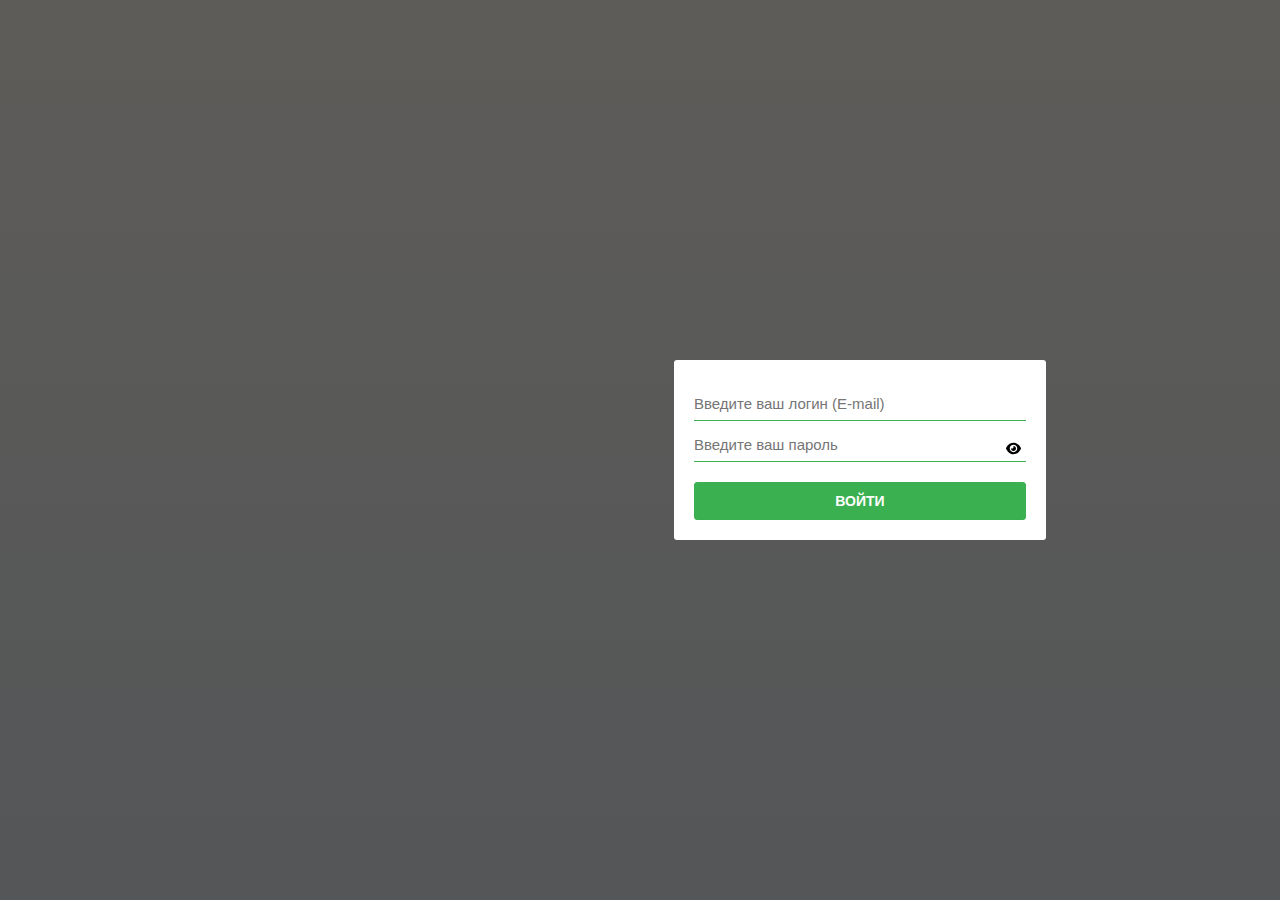
<file: login.html>
<!DOCTYPE html>
<html lang="ru">
<head>
	<meta charset="UTF-8">
	<title>Авторизация</title>
	<link rel="stylesheet" href="css/style.css">
	<style>
		body{
			padding: 0;
			margin: 0;
		}
		.authorization-wrapper{
			display: flex;
			height: 100vh;
			overflow: hidden;
			width: 100%;
			justify-content: center;
			align-items: center;
			background: rgba(0, 0, 0, 0.6);
		}
		.authorization{
		    width: 372px;
		    display: flex;
		    flex-direction: column;
		    align-items: center;
		    padding: 20px;
		    border-radius: 3px;
		    background: #fff;
		}
		.authorization input{
			 width: 100%;
			 margin-top: 15px;
		    padding: 0px 0 8px;
		    border:0;
		    border-bottom: 1px solid #3bb051;
		    font-size: 15px;
		}
		.authorization p{
			position: relative;
			width: 100%;
		}
		.authorization p img{
			position: absolute;
			right: 5px;
			top: 50%;
			width: 15px;
			cursor: pointer;
		}
		.authorization button{
			margin-top: 20px;
			width: 100%;
			padding: 10px;
		   text-align: center;
		   border-radius: 3px;
		   font-weight: 600;
		   background: #3bb051;
		   color: #fff;
		   font-size: 14px;
		   border: 1px solid #3bb051;
		}
	</style>
</head>
<body>

	<div class="authorization-wrapper">
		<form class="authorization">
			<input type="text" placeholder="Введите ваш логин (E-mail)">
			<p>
				<input id="inputpassword" type="password" placeholder="Введите ваш пароль">
				<img src="img/home/eye-solid.svg" alt="" onclick="myFunction()">
			</p>
			
			<button>ВОЙТИ</button>
		</form>		
	</div>

	<script>
		function myFunction() {
		  var x = document.getElementById("inputpassword");
		  if (x.type === "password") {
		    x.type = "text";
		  } else {
		    x.type = "password";
		  }
		}		
	</script>
</body>
</html>
</file>
<file: css/style.css>
* {
  padding: 0;
  margin: 0;
  border: 0;
}

*, *:before, *:after {
  -webkit-box-sizing: border-box;
  box-sizing: border-box;
}

:focus, :active {
  outline: none;
}

a:focus, a:active {
  outline: none;
}

nav, footer, header, aside {
  display: block;
}
input[disabled]{
  background:inherit;
}
html, body {
  height: 100%;
  width: 100%;
  font-size: 100%;
  line-height: 1;
  font-size: 14px;
  -ms-text-size-adjust: 100%;
  -moz-text-size-adjust: 100%;
  -webkit-text-size-adjust: 100%;
}

input, button, textarea {
  font-family: inherit;
}

input::-ms-clear {
  display: none;
}

button {
  cursor: pointer;
}

button::-moz-focus-inner {
  padding: 0;
  border: 0;
}

a, a:visited {
  text-decoration: none;
}

a:hover {
  text-decoration: none;
}

ul li {
  list-style: none;
}

img {
  vertical-align: top;
}

h1, h2, h3, h4, h5, h6 {
  font-size: inherit;
  font-weight: 400;
}

body {
  font-family: Segoe UI, Helvetica Neue, Helvetica, Lucida Grande, Arial, Ubuntu, Cantarell, Fira Sans, sans-serif;
  color: #3b4a54;
  font-weight: 400;
  background-image: -webkit-gradient(linear, left top, left bottom, from(#eae6df), to(#d1d7db));
  background-image: linear-gradient(180deg, #eae6df, #d1d7db);
  min-width: 1720px;
}
body::-webkit-scrollbar {
  height: 6px;
}
body::-webkit-scrollbar-thumb {
  background-color: #CED0D1;
}
.wrapper {
  position: relative;
  height: 100%;
  width: 100%;
}

.content {
  overflow: hidden;
  position: relative;
  z-index: 2;
  -webkit-box-shadow: 0 6px 18px rgba(11, 20, 26, 0.05);
          box-shadow: 0 6px 18px rgba(11, 20, 26, 0.05);
  display: -webkit-box;
  display: -ms-flexbox;
  display: flex;
  margin: 0 auto 0;
  padding-top: 50px;
  max-width: 100%;
  width: 100%;
  height: 100%;
  padding-top: 0;
}
.content__sidebar {
  padding: 0 24px 16px 19px;
  background: #fff;
  overflow: hidden;
  height: 100%;
  overflow-y: auto;
  min-width: 230px;
  max-width: 500px;
  resize: horizontal;
  position: relative;
  display: flex;
  flex-direction: column;
}
.content.hide .content__sidebar{
  min-width: 0;
  resize: none;
  padding: 0 19px 16px 19px;
  width: auto !important;
}
.content__sidebar>span {
  position: absolute;
  right: 0px;
  bottom: 0;
  width: 8px;
  height: 100%;
  pointer-events: none;
  z-index: 3;
}
.content__sidebar>span>img{
  position: fixed;
  bottom: 0;
  height: 8px;
  width: 8px;
}

.content.hide .content__sidebar:after{
  opacity: 0;
}
.content__sidebar::-webkit-scrollbar {
  width: 6px;
}
.content__sidebar::-webkit-scrollbar-thumb {
  background-color: #CED0D1;
}
.content__sidebar::-webkit-resizer {
  display: none;
}
.content__person {
  margin-left: -2px;
  cursor: pointer;
  display: -webkit-box;
  display: -ms-flexbox;
  display: flex;
  -webkit-box-align: center;
      -ms-flex-align: center;
          align-items: center;
  padding-bottom: 10px;
  padding-top: 10px;
  position: relative;
}
.content__actions{
  padding-top: 5px;
  padding-left: 3px;
  display: flex;
  flex-direction: column;
  gap:15px;
  align-items: center;
  width: 30px;
}
.content__power img{
  width*: 30px;
  height*: 30px;
}

.content.hide .content__hide{
  background: url("../img/home/close-panel.png") no-repeat;
}
.content__hide{
  width: 25px;
  height: 25px;
  cursor: pointer;
  background: url("../img/home/open-panel.png") no-repeat;
}
body>p{
  position: absolute; left: 0; top: 0; width: 100%;height: 100%;
  background: #000;
  pointer-events: none;
  z-index: 99;
  opacity: 0;
  visibility: hidden;
  transition: all 0.3s ease 0s;
}
body>p.show{
  visibility: visible;
  opacity: 0.2;
  transition: all 0.3s ease 0s;
}


.noUi-horizontal .noUi-handle {
  right: -12px;
}
.opacity-popup{
  z-index: 100;
  width: 100%;
  height: 100%;
  position: fixed;
  display: flex;
  justify-content: center;
  align-items: center;
  border-radius: 3px;
  opacity: 0;
  pointer-events: none;
  transition: all 0.3s ease 0s;
}
.opacity-popup__content{
  width: 250px;
  background: #fff;
  padding: 20px;
  position: relative;
  z-index: 120;
}
.opacity-popup>span{
  position: absolute; left: 0; top: 0; width: 100vw;height: 100vh;
  cursor: pointer;
  z-index: 120;
}
.opacity-popup.show{
  opacity: 1;
  pointer-events: auto;
}

.noUi-horizontal .noUi-handle {
  top: -5px;
  cursor: pointer;
}
.noUi-handle {
  max-width: 20px;
  max-height: 20px;
  background: #17152C;
  border: 2.5px solid #FFFFFF;
  -webkit-box-shadow: 0px 0px 15px rgba(23, 21, 44, 0.25);
          box-shadow: 0px 0px 15px rgba(23, 21, 44, 0.25);
  border-radius: 50%;
}
.noUi-handle:before, .noUi-handle:after {
  display: none;
}

.noUi-target {
  border: none;
  width: 100%;
  height: 10px;
  background: #E9EDF3;
  border-radius: 3px;
}

.noUi-connect {
  background: #3bb051;
  cursor: pointer;
}







.content__night{
  cursor: pointer;
}
.content__person:after {
  content: "";
  position: absolute;
  left: -20px;
  top: 0;
  width: 100vw;
  height: 100%;
  background: #f5f6f6;
  z-index: 0;
  opacity: 1;
  -webkit-transition: all 0.3s ease 0s;
  transition: all 0.3s ease 0s;
}
.content__photo {
  position: relative;
  z-index: 2;
  width: 40px;
  height: 40px;
}
.content__photo img {
  width: 100%;
  border-radius: 50%;
  -o-object-fit: cover;
     object-fit: cover;
  height: 100%;
}
.content__personinfo {
  z-index: 2;
  margin-left: 14px;
  color: #111b21;
}
.content.hide .content__personinfo{
  display: none;
}
.content__name {
  font-size: 17px;
  line-height: 1.1764705882;
}
.content__lname {
  font-size: 17px;
  line-height: 1.1764705882;
}
.content__nav {
  display: -webkit-box;
  display: -ms-flexbox;
  display: flex;
  -webkit-box-orient: vertical;
  -webkit-box-direction: normal;
      -ms-flex-direction: column;
          flex-direction: column;
  flex:1 1 auto;
}
.content__item {
  cursor: pointer;
  height: 60px;
  display: -webkit-box;
  display: -ms-flexbox;
  display: flex;
  -webkit-box-align: center;
      -ms-flex-align: center;
          align-items: center;
  position: relative;
}
.content__item:after {
  content: "";
  position: absolute;
  left: -20px;
  top: 0;
  width: 100vw;
  height: 100%;
  background: #f5f6f6;
  z-index: 0;
  opacity: 0;
  -webkit-transition: all 0.3s ease 0s;
  transition: all 0.3s ease 0s;
}

.content__item:hover:after {
  opacity: 1;
}
.content__item:hover p:after {
  opacity: 0;
}
.content__item img {
  margin-bottom: -4px;
  z-index: 1;
  margin-right: 22px;
  padding: 0 4px;
}
.content.hide .content__item img{
  margin-right: 0;
}
.content__item p {
  z-index: 1;
  display: -webkit-box;
  display: -ms-flexbox;
  display: flex;
  -webkit-box-align: center;
      -ms-flex-align: center;
          align-items: center;
  height: 100%;
  -webkit-box-flex: 1;
      -ms-flex: 1 1 auto;
          flex: 1 1 auto;
  font-size: 17px;
  line-height: 1.2941176471;
  position: relative;
}
.content.hide .content__item p{
  display: none;
}
.content__item p:after {
  -webkit-transition: all 0.3s ease 0s;
  transition: all 0.3s ease 0s;
  content: "";
  position: absolute;
  width: 100vw;
  height: 1%;
  left: 0;
  bottom: 0;
  background: #e9edef;
}
.content__item:last-child p:after {
  display: none;
}
.content__body {
  min-height: 500px;
  -webkit-box-flex: 1;
      -ms-flex: 1 1 90%;
          flex: 1 1 90%;
  background: #f0f2f5;
  position: relative;
  border-bottom: 6px solid #f0f2f5;
}
.content__body:after {
  content: "";
  position: absolute;
  left: 0%;
  top: 0;
  width: 100%;
  height: calc(100% + 6px);
  background: rgba(0, 0, 0, 0.5);
  -webkit-transition: all 0.3s ease 0s;
  transition: all 0.3s ease 0s;
  opacity: 0;
  z-index: 0;
}
.content.lock .content__body:after {
  opacity: 1;
}
.content__container {
  height: 100%;
  margin: 0 auto;
  max-width: 590px;
  padding: 0 15px;
  display: -webkit-box;
  display: -ms-flexbox;
  display: flex;
  -webkit-box-orient: vertical;
  -webkit-box-direction: normal;
      -ms-flex-direction: column;
          flex-direction: column;
  -webkit-box-align: center;
      -ms-flex-align: center;
          align-items: center;
  -webkit-box-pack: center;
      -ms-flex-pack: center;
          justify-content: center;
}
.content__image {
  opacity: 0;
  pointer-events: none;
  margin-top: -10%;
  width: 360px;
  height: 204px;
}
.content__image img {
  width: 100%;
  height: 100%;
}
.content__title {
  opacity: 0;
  pointer-events: none;
  margin-top: 40px;
  font-size: 32px;
  font-weight: 300;
  line-height: 37.5px;
  color: #41525d;
  margin-bottom: 16px;
}
.content__text {
  opacity: 0;
  pointer-events: none;
  font-size: 14px;
  font-weight: 400;
  line-height: 20px;
  color: #667781;
  text-align: center;
}
.content__terms {
  opacity: 0;
  pointer-events: none;
  width: 100%;
  position: absolute;
  bottom: 40px;
  left: 0;
  display: -webkit-box;
  display: -ms-flexbox;
  display: flex;
  -webkit-box-align: center;
      -ms-flex-align: center;
          align-items: center;
  -webkit-box-pack: center;
      -ms-flex-pack: center;
          justify-content: center;
  color: #8696a0;
  font-size: 14px;
  line-height: 20px;
}
@media (max-height: 600px) {
  .content__terms {
    bottom: 20px;
  }
}
.content__terms img {
  width: 11px;
  height: 11px;
  margin-right: 4px;
}

.message {
  display: -webkit-box;
  display: -ms-flexbox;
  display: flex;
  position: absolute;
  left: 0%;
  top: 0;
  width: 0%;
  height: calc(100% + 6px);
  z-index: 3;
  border-left: 1px solid #f5f6f6;
  pointer-events: none;
  opacity: 0;
  -webkit-transition: all 0.5s ease 0s;
  transition: all 0.5s ease 0s;
}
.message.active {
  width: 100%;
  pointer-events: auto;
  opacity: 1;
}
.message__wrapper {
  padding-bottom: 8px;
  overflow-x: hidden;
  padding-top: 60px;
  resize: horizontal;
  height: 100%;
  min-width: 260px;
  width: 360px;
  max-width: 550px;
  overflow-y: auto;
}
.message__wrapper::-webkit-scrollbar {
  width: 6px;
}
.message__wrapper::-webkit-scrollbar-thumb {
  background-color: #CED0D1;
}
.message__wrapper::-webkit-resizer {
  display: none;
}
.message__peoples {
  position: relative;
  background: #fff;
}
.message__peoples:after {
  content: "";
  position: absolute;
  left: 0;
  bottom: 0;
  width: 100%;
  height: 8px;
  pointer-events: none;
  z-index: 3;
  background: #fff url("https://cdn-icons-png.flaticon.com/128/2089/2089756.png") bottom right/8px 8px no-repeat;
}
.message.active .message__peoples {
  min-width: 260px;
  width: 360px;
}
.message__searchwrap {
  background: #fff;
  z-index: 3;
  position: absolute;
  left: 0;
  top: 0;
  width: 100%;
  height: 60px;
  padding: 12px;
  border-right: 1px solid #f5f6f6;
  border-bottom: 1px solid #f5f6f6;
}
.message__search {
  display: -webkit-box;
  display: -ms-flexbox;
  display: flex;
  width: 100%;
  height: 100%;
  -webkit-box-align: center;
      -ms-flex-align: center;
          align-items: center;
  background: #f0f2f5;
  border-radius: 8px;
  padding: 8px 20px 8px;
}
.message__search img {
  width: 18px;
  height: 18px;
  margin-right: 10px;
}
.message__search input {
  font-size: 14px;
  color: #3b4a54;
  line-height: 1;
  background: transparent;
  width: 100%;
  height: 100%;
}
.message__people, .message__deal {
  cursor: pointer;
  display: -webkit-box;
  display: -ms-flexbox;
  display: flex;
  -webkit-box-align: center;
      -ms-flex-align: center;
          align-items: center;
  height: 60px;
  -webkit-transition: all 0.2s ease 0s;
  transition: all 0.2s ease 0s;
}
.message__people > img, .message__deal > img {
  margin: 0 15px;
  width: 40px;
  height: 40px;
  border-radius: 50%;
  -o-object-fit: cover;
     object-fit: cover;
}
.message__people:hover .message__content:after, .message__deal:hover .message__content:after {
  opacity: 0;
}
.message__people:hover, .message__deal:hover {
  background: #f5f6f6;
}
.message__people.active, .message__deal.active {
  background: #f5f6f6;
}
.message__context-menu {
  overflow: auto;
  height: 98px;
  padding: 9px 0;
  border-radius: 3px;
  -webkit-box-shadow: 0 2px 5px 0 rgba(11, 20, 26, 0.26), 0 2px 10px 0 rgba(11, 20, 26, 0.16);
          box-shadow: 0 2px 5px 0 rgba(11, 20, 26, 0.26), 0 2px 10px 0 rgba(11, 20, 26, 0.16);
  background: white;
  z-index: 22;
  -webkit-transform-origin: left top;
          transform-origin: left top;
  -webkit-transform: scale(0);
          transform: scale(0);
  -webkit-transition: all 0.3s ease 0s;
  transition: all 0.3s ease 0s;
  opacity: 0;
  position: absolute;
  left: 0;
  bottom: 0;
  width: 60%;
  max-width: 300px;
}
.message__context-menu p {
  -webkit-transition: all 0.3s ease 0s;
  transition: all 0.3s ease 0s;
  color: #3b4a54;
  font-size: 14.5px;
  line-height: 14.5px;
  display: -webkit-box;
  display: -ms-flexbox;
  display: flex;
  -webkit-box-align: center;
      -ms-flex-align: center;
          align-items: center;
  padding: 0 24px;
  width: 100%;
  height: 40px;
}
.message__context-menu p:hover {
  background: #f5f6f6;
}
.message__context-menu.active {
  -webkit-transform: scale(1);
          transform: scale(1);
  opacity: 1;
}
.message__content {
  display: -webkit-box;
  display: -ms-flexbox;
  display: flex;
  -webkit-box-pack: center;
      -ms-flex-pack: center;
          justify-content: center;
  -webkit-box-orient: vertical;
  -webkit-box-direction: normal;
      -ms-flex-direction: column;
          flex-direction: column;
  height: 100%;
  padding-right: 15px;
  -webkit-box-flex: 1;
      -ms-flex: 1 1 auto;
          flex: 1 1 auto;
  position: relative;
}
.message__content:after {
  -webkit-transition: all 0.3s ease 0s;
  transition: all 0.3s ease 0s;
  content: "";
  position: absolute;
  width: 100%;
  height: 1%;
  left: 0;
  bottom: 0;
  background: #e9edef;
}
.message__top {
  display: -webkit-box;
  display: -ms-flexbox;
  display: flex;
  -webkit-box-align: center;
      -ms-flex-align: center;
          align-items: center;
  -webkit-box-pack: justify;
      -ms-flex-pack: justify;
          justify-content: space-between;
}
.message__name {
  font-size: 17px;
  line-height: 1.2352941176;
  color: #111b21;
  white-space: nowrap;
}
.message__time {
  margin-left: 3px;
  font-size: 12px;
  line-height: 1.1666666667;
  white-space: nowrap;
}
.message__bottom {
  display: -webkit-box;
  display: -ms-flexbox;
  display: flex;
  -webkit-box-align: center;
      -ms-flex-align: center;
          align-items: center;
  width: 100%;
}
.message__text {
  -webkit-box-flex: 1;
      -ms-flex: 1 1 auto;
          flex: 1 1 auto;
  display: -webkit-box;
  display: -ms-flexbox;
  display: flex;
  -webkit-box-align: center;
      -ms-flex-align: center;
          align-items: center;
  gap: 3px;
}
.message__text .message__voice {
  display: none;
  width: 17px;
  margin: 0 3px;
}
.message__people.voice .message__text .message__voice {
  display: none;
}
.message__people.is-read.voice .message__text .message__voice, .message__people.is-notread.voice .message__text .message__voice {
  display: block;
}
.message__text .message__voice-active {
  display: none;
  margin: 0 3px;
  width: 17px;
}
.message__people.voice .message__text .message__voice-active {
  display: block;
}
.message__people.is-read.voice .message__text .message__voice-active, .message__people.is-notread.voice .message__text .message__voice-active {
  display: none;
}
.message__text .message__check {
  min-width: 20px;
  min-height: 20px;
  display: none;
}
.message__people.is-notread .message__text .message__check {
  display: block;
}
.message__people.is-notread .message__text .message__check path {
  stroke: #9BA9B4;
}
.message__people.is-read .message__text .message__check {
  display: block;
}
.message__people.is-read .message__text .message__check path {
  stroke: #52BDEB;
}
.message__text p {
  min-width: 10px;
  max-height: 16px;
  color: #667781;
  display: -webkit-box;
  -webkit-line-clamp: 1;
  -webkit-box-orient: vertical;
  overflow: hidden;
  text-overflow: ellipsis;
  -webkit-user-select: none;
     -moz-user-select: none;
      -ms-user-select: none;
          user-select: none;
  text-rendering: optimizeLegibility;
  -webkit-font-feature-settings: "kern";
          font-feature-settings: "kern";
  overflow: hidden;
  font-size: 14px;
  line-height: 1.1428571429;
}
.message__actions {
  margin-left: 5px;
  display: -webkit-box;
  display: -ms-flexbox;
  display: flex;
  -webkit-box-align: center;
      -ms-flex-align: center;
          align-items: center;
  gap: 3px;
}
.message__pinned {
  width: 18px;
  height: 18px;
  display: none;
}
.message__people.pinned .message__pinned {
  display: block;
}
.message__deal.pinned .message__pinned {
  display: block;
}
.message__chat {
  background: #f5f6f6;
  -webkit-box-flex: 1;
      -ms-flex: 1 1 auto;
          flex: 1 1 auto;
  display: -webkit-box;
  display: -ms-flexbox;
  display: flex;
  -webkit-box-orient: vertical;
  -webkit-box-direction: normal;
      -ms-flex-direction: column;
          flex-direction: column;
  opacity: 0;
  pointer-events: none;
  height: 100%;
  position: absolute;
}
.message__chat.active {
  opacity: 1;
  position: static;
  pointer-events: auto;
}

.deal {
  background: none;
  display: -webkit-box;
  display: -ms-flexbox;
  display: flex;
  flex-direction: row;
  overflow: hidden;
}

.deal__tab-body {
  display: none;
}
.deal__tab-body.target {
  display: block;
}

.deal__wrapper {
  display: -webkit-box;
  display: -ms-flexbox;
  display: flex;
  flex-direction: column;
  width: 70%;
  max-width: 70%;
  min-width: 35%;
  resize: horizontal;
  position: relative;
  overflow-y: auto;
}

.deal__body {
  background: #f5f6f6;
  display: -webkit-box;
  display: -ms-flexbox;
  display: flex;
  -webkit-box-orient: vertical;
  -webkit-box-direction: normal;
      -ms-flex-direction: column;
          flex-direction: column;
  position: relative;
  overflow-y: auto;
}
.deal__body .chat__bottom {
  position: relative;
  top: -2px;
  display: -webkit-box;
  display: -ms-flexbox;
  display: flex;
  -webkit-box-align: start;
      -ms-flex-align: start;
          align-items: flex-start;
}
.deal__body .chat__voice {
  -webkit-transform: translate(0, 6px);
          transform: translate(0, 6px);
}
.deal__wrapper::-webkit-scrollbar {
  width: 6px;
  display: none;
}
.deal__wrapper::-webkit-scrollbar-thumb {
  background-color: #CED0D1;
  display: none;
}
.deal__wrapper::-webkit-resizer {
  display: none;
}
.deal__wrapper:after {
  content: "";
  position: absolute;
  left: 0;
  bottom: 0;
  width: 100%;
  height: 8px;
  pointer-events: none;
  background: #f0f2f5 url("https://cdn-icons-png.flaticon.com/128/2089/2089756.png") bottom right/8px 8px no-repeat;
}

.deal__content {
  padding-bottom: 75px;
  width: 30%;
  min-width: 30%;
  -webkit-box-flex: 1;
      -ms-flex: 1 1 auto;
          flex: 1 1 auto;
  background: #fff;
  height: calc(100% + 6px);
  position: relative;
  overflow-y: auto;
}
.deal__content::-webkit-scrollbar {
  width: 6px;
}
.deal__content::-webkit-scrollbar-thumb {
  background-color: #CED0D1;
}
.deal__content-wrapbtns{
  position: fixed;
  height: 100%;
  width: 100%;
  bottom: 0;
  align-items: flex-end;
  pointer-events: none;
  display: none;
}
.deal__content-wrapbtns.active{
  display: flex;
}
.deal__content-bottom{
  display: flex;
  align-items: center;
  gap: 15px;
  padding: 10px 10px 10px 20px;
  width: 100%;
  background: #f0f2f5;
  pointer-events:all;
}

.deal__content-save{
  padding: 0 10px;
  display: block;
  height: 42px;
  display: flex;
  align-items: center;
  justify-content: center;
  text-align: center;
  border-radius: 3px;
  font-weight: 600;
  background: #3bb051;
  color: #fff;
  font-size: 14px;
  border: 1px solid #3bb051;
  flex: 1 1 50%;

}
.deal__content-close{
  display: block;
  color: #000;
  font-size: 14px;
  flex: 1 1 50%;
}

.deal__top {
  height: 60px;
  display: -webkit-box;
  display: -ms-flexbox;
  display: flex;
  -webkit-box-pack: center;
      -ms-flex-pack: center;
          justify-content: center;
  -webkit-box-align: center;
      -ms-flex-align: center;
          align-items: center;
  width: 100%;
  background: #fff;
  color: #3b4a54;
  font-size: 16px;
  font-weight: 600;
}

.deal__list, .form__list {
  margin-top: 10px;
  border-bottom: 1px solid #f5f6f6;
}
.deal__list > a {
  color: #667781;
  font-size: 12px;
  margin-bottom: 15px;
  margin-left: 20px;
  border-bottom: 1px dashed #667781;
}
.deal__list > small {
  padding-left: 20px;
  margin-bottom: 3px;
  display: block;
  color: #667781;
  font-size: 12px;
}

.deal__row-border {
  border-bottom: 1px solid #f5f6f6;
  padding-bottom: 15px;
}
.deal__row .nice-select{
  padding: 0;
  border:0;
  border-radius:0;
  height: auto;
  line-height:1;
  color: #111b21;
}
.deal__row .nice-select:after{
  display: none;
}
.deal__row .nice-select .list{
  transform:scale(1);
  min-width:160px;
  border-radius: 0;
  top: calc(100% + 5px);
}
.deal__row .nice-select .option.selected.focus{
  background:#fff;
}
.deal__row .nice-select .option{
  font-size: 14px;
    color: #111b21;
    line-height: 37px;
    min-height: 37px;
    min-width: 120px;
    padding: 0 10px;
}
.deal__row .nice-select .option:hover{
  background:rgb(245, 246, 245) !important;
}

.deal__radios{
  display: flex;
  flex-wrap: wrap;
}
.deal__row-checkbox span{
  cursor: pointer;
}
.deal__radios p{
  display: block;
  color: #111b21;
  cursor: pointer;
  margin-top: -2px;
  font-size: 14px;
}
.deal__radios input{
  display: none;
}
.deal__radio{
  display: none;
}
.deal__radios.show .deal__radio{
  display: block;
}
.deal__radios label{
  margin-right:4px;
  margin-bottom:4px;
  cursor: pointer;
  border-radius: 3px;
  padding: 3px;
  display: block;
  color:rgba(0,0,0,0.5);
  background: #fff;
  border: 1px solid rgba(0,0,0,0.3);
}
.deal__radios input:checked + label{
  border: 1px solid #3bb051;
  color: #3bb051;
}

.deal__radios.selected input + label{
  display: none;
}
.deal__radios.selected input:checked + label{
  pointer-events: none;
  display: block;
  border: 1px solid rgba(0,0,0,0.5);
  color: rgba(0,0,0,0.5);

}

.deal__listorder {
  margin-top:0;
  padding:15px 20px;
  display: flex;
  flex-direction: column;
  gap:15px;
}
.deal__listorder:first-child{
  /* border-top: 1px solid #f5f6f6; */
  padding-top:0;
}
.deal__listorder p{
  color: #667781;
  font-size: 14px;
  line-height: 16px;
}
.deal__listorder p.paid{
  color: #3bb051;
}
.deal__listorder p.unpaid{
  color: #ecb50d;
}
#tab_03 .deal__row span {
  min-width: 140px;
}

.deal__row, .form__row {
  padding-left: 20px;
  margin-bottom: 15px;
  display: -webkit-box;
  display: -ms-flexbox;
  display: flex;
  -webkit-box-align: center;
      -ms-flex-align: center;
          align-items: center;
}
.deal__row-checkbox{
  align-items: flex-start;
}
.form__list{
  width: 100%;
}
.form__list>b{
  color: #667781;
  font-size: 14px;
  margin-bottom: 15px;
  display: inline-block;
  border-bottom: 1px dashed #667781;
  font-weight: 400;
  cursor: pointer;
}
.form__row{
  width: 100%;
  padding-left: 0;
}
.deal__row > span, .form__row>span {
  min-width: 80px;
  color: #667781;
  font-size: 14px;
  line-height: 16px;
  margin-right: 25px;
  position: relative;
}
.form__row>span{
  min-width: 85px;
}
.deal__row input, .form__row input {
  background: none;
  height: 20px;
  margin-right: 10px;
  font-size: 14px;
  cursor: pointer;
  width: 100%;
  color: #111b21;
  padding: 0px 0 5px;
  border-bottom: 1px solid transparent;
  -webkit-transition: all 0.3s ease 0s;
  transition: all 0.3s ease 0s;
}

.form__row input{
  font-size: 15px;
  padding: 0px 0 0px;
  margin-right: 0;
}

.deal__row-delivery>span{
  line-height: 20px;
}
.deal__row input:focus{
  border-bottom: 1px solid #3bb031;
}
.deal__row input[disabled] {
  padding-bottom: 0;
}
.deal__row p, .form__row p {
  font-size: 15px;
  color: #111b21;
}
.deal__row a {
  display: -webkit-box;
  display: -ms-flexbox;
  display: flex;
  -webkit-box-align: center;
      -ms-flex-align: center;
          align-items: center;
  font-size: 15px;
  color: #111b21;
}
.deal__row b, .form__row b{
  font-size: 15px;
  font-weight: 400;
}

.deal__row-name {
  -webkit-box-orient: vertical;
  -webkit-box-direction: normal;
      -ms-flex-direction: column;
          flex-direction: column;
  -webkit-box-align: start;
      -ms-flex-align: start;
          align-items: flex-start;
}
.deal__row-name input {
  padding-right: 10px;
}
.deal__row-name span {
  margin-bottom: 3px;
  display: block;
  color: #667781;
  font-size: 12px;
}

.deal__company .deal__row span {
  min-width: 80px;
  line-height: 1.2;
}

#tab_02 .deal__row span {
  min-width: 110px;
}

.deal__addcontact, .deal__addcompany {
  cursor: pointer;
  padding-left: 20px;
  color: #667781;
  display: -webkit-box;
  display: -ms-flexbox;
  display: flex;
  -webkit-box-align: center;
      -ms-flex-align: center;
          align-items: center;
  font-size: 16px;
  margin-bottom: 10px;
  padding-right: 10px;
}
.deal__addcontact input, .deal__addcompany input {
  cursor: pointer;
  width: 100%;
  padding: 5px 0;
  border-bottom: 1px solid transparent;
}
.deal__addcontact p, .deal__addcompany p {
  font-size: 13px;
}
.deal__addcontact span, .deal__addcompany span{
  -webkit-box-flex: 0;
      -ms-flex: 0 0 30px;
          flex: 0 0 30px;
  margin-right: 15px;
  width: 30px;
  height: 30px;
  position: relative;
  left: 0;
  background: url("../img/home/plus.png") 0 0/100% 100% no-repeat;
}

.deal__adnewproduct + .deal__row {
  border-top: 1px solid #f5f6f6;
  padding-top: 15px;
}

.deal__row-delivery1 {
  border-top: 1px solid #f5f6f6;
  padding-top: 10px;
}

.deal__addbonus {
  margin-bottom: 15px;
}

.deal__addbonus ~ .deal__row .deal__select-menu {
  width: 170px;
}

.deal__adnewproduct, .deal__addelivery {
  opacity: 0;
  pointer-events: none;
  position: absolute;
}

#tab_02 .deal__row b, .form__row>span>b {
  cursor: pointer;
  top: 2px;
  -webkit-box-flex: 0;
      -ms-flex: 0 0 15px;
          flex: 0 0 15px;
  width: 15px;
  height: 15px;
  position: absolute;
  right: -15px;
  background: url("../img/home/plus.png") 0 0/100% 100% no-repeat;
  opacity: 0;
  pointer-events: none;
}


#tab_02 .deal__row b.active, .form-popup__content .form__list:nth-last-child(2) .form__row-adnewproduct b.active {
  opacity: 1;
  pointer-events: auto;
}
.form__row-adnewrow:last-child b.active, .form__list-adnewlist:nth-last-child(2) .form__row b.active {
  opacity: 1;
  pointer-events: auto;
}
#tab_02 .deal__row b.minus {
  cursor: pointer;
  top: 2px;
  -webkit-box-flex: 0;
      -ms-flex: 0 0 15px;
          flex: 0 0 15px;
  width: 15px;
  height: 15px;
  opacity: 1;
  pointer-events: auto;
  position: absolute;
  right: -15px;
  background: url("../img/home/minus.png") 0 0/100% 100% no-repeat;
}


.deal__addtel span, .deal__addmail span, .deal__row-phone span, .deal__row-mail span {
  position: relative;
}
.deal__addtel b, .deal__addmail b, .deal__row-phone b, .deal__row-mail b {
  display: none;
}
.deal__addtel:last-child b, .deal__addmail:last-child b, .deal__row-phone:last-child b, .deal__row-mail:last-child b {
  display: inline-block;
}
.deal__addtel:first-child em, .deal__addmail:first-child em, .deal__row-phone:first-child em, .deal__row-mail:first-child em {
  display: none;
}
.deal__addtel b, .deal__addmail b, .deal__row-phone b, .deal__row-mail b {
  cursor: pointer;
  -webkit-box-flex: 0;
      -ms-flex: 0 0 15px;
          flex: 0 0 15px;
  width: 15px;
  height: 15px;
  position: absolute;
  right: -15px;
  background: url("../img/home/plus.png") 0 0/100% 100% no-repeat;
  opacity: 0;
  pointer-events: none;
}
.deal__addtel b.active, .deal__addmail b.active, .deal__row-phone b.active, .deal__row-mail b.active {
  opacity: 1;
  pointer-events: auto;
}
.deal__addtel em, .deal__addmail em, .deal__row-phone em, .deal__row-mail em {
  cursor: pointer;
  -webkit-box-flex: 0;
      -ms-flex: 0 0 15px;
          flex: 0 0 15px;
  width: 15px;
  height: 15px;
  position: absolute;
  right: -15px;
  background: url("../img/home/minus.png") 0 0/100% 100% no-repeat;
  pointer-events: none;
  opacity: 0;
}
.deal__addtel em.active, .deal__addmail em.active, .deal__row-phone em.active, .deal__row-mail em.active {
  opacity: 1;
  pointer-events: auto;
}

.deal__newback, .deal__newback1, .deal__newback2 {
  display: inline-block;
}

.deal__newtel span, .deal__newmail span, .deal__newtel1 span, .deal__newmail1 span {
  position: relative;
}
.deal__newtel b, .deal__newmail b, .deal__newtel1 b, .deal__newmail1 b {
  display: none;
}
.deal__newtel:last-child b, .deal__newmail:last-child b, .deal__newtel1:last-child b, .deal__newmail1:last-child b {
  display: inline-block;
}
.deal__newtel:first-child em, .deal__newmail:first-child em, .deal__newtel1:first-child em, .deal__newmail1:first-child em {
  display: none;
}
.deal__newtel b, .deal__newmail b, .deal__newtel1 b, .deal__newmail1 b {
  cursor: pointer;
  -webkit-box-flex: 0;
      -ms-flex: 0 0 15px;
          flex: 0 0 15px;
  width: 15px;
  height: 15px;
  position: absolute;
  right: -15px;
  background: url("../img/home/plus.png") 0 0/100% 100% no-repeat;
  opacity: 0;
  pointer-events: none;
}
.deal__newtel b.active, .deal__newmail b.active, .deal__newtel1 b.active, .deal__newmail1 b.active {
  opacity: 1;
  pointer-events: auto;
}
.deal__newtel em, .deal__newmail em, .deal__newtel1 em, .deal__newmail1 em {
  cursor: pointer;
  -webkit-box-flex: 0;
      -ms-flex: 0 0 15px;
          flex: 0 0 15px;
  width: 15px;
  height: 15px;
  position: absolute;
  right: -15px;
  background: url("../img/home/minus.png") 0 0/100% 100% no-repeat;
  pointer-events: none;
  opacity: 0;
}
.deal__newtel em.active, .deal__newmail em.active, .deal__newtel1 em.active, .deal__newmail1 em.active {
  opacity: 1;
  pointer-events: auto;
}

datalist::-webkit-scrollbar {
  width: 3px;
}
datalist::-webkit-scrollbar-thumb {
  background-color: #CED0D1;
}
::-webkit-datetime-edit {
  position: relative;
}

::-webkit-calendar-picker-indicator {
  opacity: 0;
  width: 100%;
  height: 100%;
  position: absolute;
}

.deal__input, .deal__mail {
  position: relative;
 
  padding-right: 15px;
}
.deal__input{
  display: flex;
  align-items: center;
  gap:7px;

}
.deal__input img{
  width: 15px;
  cursor: pointer;
  display: none;
}
.deal__input img.show{
  display: block;
}

.deal__submenu, .deal__submenu1 {
  position: absolute;
  left: -24px;
  top: 0px;
  background: #fff;
  width: calc(100% + 61px);
  border: 1px solid rgba(0, 0, 0, 0.1);
  z-index: 3;
  max-width: 350px;
  -webkit-transition: all 0.3s ease 0s;
  transition: all 0.3s ease 0s;
  opacity: 0;
  pointer-events: none;
  transition: all 0.3s ease 0s;
}
.deal__submenu.active, .deal__submenu1.active {
  opacity: 1;
  pointer-events: auto;
  top: 23px;
}

.deal__subitem {
  cursor: pointer;
  display: -webkit-box;
  display: -ms-flexbox;
  display: flex;
  -webkit-box-align: center;
      -ms-flex-align: center;
          align-items: center;
  min-height: 37px;
  padding: 0 10px;
  display: flex;
  gap: 5px;
  font-size: 14px;
  color: #111b21;
}
.deal__subitem p {
  font-size: 14px;
}
.deal__subitem img {
  width: 15px;
  margin-right: 5px;
}
.deal__subitem:hover {
  background: rgb(245, 246, 245);
}

.deal__tabs {
  scroll-behavior: smooth;
  display: -webkit-box;
  display: -ms-flexbox;
  display: flex;
  -webkit-box-align: center;
      -ms-flex-align: center;
          align-items: center;
  padding-top: 10px;
  padding: 32px 15px 0;
  background: #3bb031;
  margin-bottom: 20px;
  overflow-x: auto;
}
.deal__tabs::-webkit-scrollbar {
  height: 3px;
}
.deal__tabs::-webkit-scrollbar-thumb {
  background-color: #CED0D1;
}

.deal__tab {
  padding: 0 10px 10px;
  color: #000000;
  font-weight: 400;
  font-size: 16px;
  cursor: pointer;
  position: relative;
  -webkit-transition: all 0.3s ease 0s;
  transition: all 0.3s ease 0s;
}
.deal__tab:after {
  content: "";
  position: absolute;
  bottom: 0;
  left: 50%;
  width: 0;
  height: 2px;
  -webkit-transition: all 0.3s ease 0s;
  transition: all 0.3s ease 0s;
  background: #fff;
  border-radius: 3px;
}
.deal__tab:hover:after {
  width: 100%;
  left: 0;
}
.deal__tab.active {
  color: #fff;
}
.deal__tab.active:after {
  width: 100%;
  left: 0;
}

.deal__custom-select{
  position: relative;
  font-size: 14px;
  color: #111b21;
  cursor: pointer;
}
.deal__custom-select input, .form__custom-input {
  width: 100%;
}

.deal__select-menu, .form__select-menu {
  position: absolute;
  left: 0px;
  top: 0px;
  background: #fff;
  width: 260px;
  border: 1px solid rgba(0, 0, 0, 0.1);
  z-index: 3;
  max-width: 300px;
  -webkit-transition: all 0.3s ease 0s;
  transition: all 0.3s ease 0s;
  opacity: 0;
  pointer-events: none;
  transition: all 0.3s ease 0s;
}
.form__select-menu{
  width: 250px;
  max-width: 250px;
}
.form__row-adnewproduct .form__select-menu{
  width: 300px;
  max-width: 300px;
}
#deal-sel-2{
  margin-top: 6px;
}
#deal-sel-2 .deal__select-menu{
  width: 280px;
  max-width: 280px;
  line-height: 1.2;
}
.deal__select-menu.active, .form__select-menu.active {
  opacity: 1;
  pointer-events: auto;
  top: 23px;
}




.deal__custom-select-model .deal__select-menu {
  width: 200px;
}

.deal__select-menu p, .form__select-menu p {
  cursor: pointer;
  min-height: 37px;
  padding: 0 10px;
  display: -webkit-box;
  display: -ms-flexbox;
  display: flex;
  -webkit-box-align: center;
      -ms-flex-align: center;
          align-items: center;
  font-size: 14px;
  color: #111b21;
}
.deal__select-menu p:hover, .form__select-menu p:hover {
  background: rgb(245, 246, 245);
}



.dots__select-menu {
  position: absolute;
  right: -16px;
  top: 20px;
  background: #fff;
  width: 250px;
  border: 1px solid rgba(0, 0, 0, 0.1);
  z-index: 3;
  max-width: 200px;
  -webkit-transition: all 0.3s ease 0s;
  transition: all 0.3s ease 0s;
  opacity: 0;
  pointer-events: none;
  transition: all 0.3s ease 0s;
}
.dots__select-menu.active {
  opacity: 1;
  pointer-events: auto;
  top: 48px;
}
.dots__select-menu p {
  cursor: pointer;
  min-height: 37px;
  padding: 0 10px;
  display: -webkit-box;
  display: -ms-flexbox;
  display: flex;
  -webkit-box-align: center;
      -ms-flex-align: center;
          align-items: center;
  font-size: 14px;
  color: #111b21;
}
.dots__select-menu p:hover {
  background: rgb(245, 246, 245);
}







.chat__body {
  position: relative;
  height: calc(100vh - 120px);
  overflow-y: auto;
  -webkit-box-flex: 1;
      -ms-flex: 1 1 auto;
          flex: 1 1 auto;
  display: -webkit-box;
  display: -ms-flexbox;
  display: flex;
  -webkit-box-orient: vertical;
  -webkit-box-direction: reverse;
      -ms-flex-direction: column-reverse;
          flex-direction: column-reverse;
  -webkit-box-align: center;
      -ms-flex-align: center;
          align-items: center;
  padding: 15px 48px;
  padding-left*: 89.8px;
}
.chat__body::-webkit-scrollbar {
  width: 6px;
  height: 6px;
}
.chat__body::-webkit-scrollbar-thumb {
  background-color: #CED0D1;
}
.chat__flex {
  height: 0;
}
.chat__flex1 {
  -webkit-box-flex: 1;
      -ms-flex: 1 1 auto;
          flex: 1 1 auto;
}
.chat__scroll {
  display: -webkit-box;
  display: -ms-flexbox;
  display: flex;
  -webkit-box-orient: vertical;
  -webkit-box-direction: normal;
      -ms-flex-direction: column;
          flex-direction: column;
  -webkit-box-align: center;
      -ms-flex-align: center;
          align-items: center;
  width: 100%;
}
.chat__date {
  background: #fff;
  border-radius: 7.5px;
  text-align: center;
  font-size: 12px;
  text-transform: uppercase;
  line-height: 21px;
  -webkit-box-shadow: 0 1px 0.5px rgba(11, 20, 26, 0.13);
          box-shadow: 0 1px 0.5px rgba(11, 20, 26, 0.13);
  padding: 6px 12px;
  color: #54656f;
  margin-bottom: 12px;  
}
.chat__me {
  display: flex;
  align-items: flex-start;
   *//-ms-flex-item-align: start;
 *//align-self: flex-end;
  align-self: flex-start;
  padding: 8px 115px 12px 12px;
  margin-bottom: 12px;
  font-size: 14.2px;
  line-height: 19px;
  color: #111b21;
  position: relative;
  background: #f9fef8;
  border-radius: 8px;
  width: auto;
}
.chat__user-image{
  width: 40px;
  margin-right: 10px;
  height: 40px;
  flex:  0 0 40px;
}
.chat__user-image img{
  width: 100%;
  height: 100%;
  border-radius: 50%;
  object-fit: cover;
}
.chat__me.is-read p svg path {
  stroke: #52BDEB;
}
.chat__me p {
  display: -webkit-box;
  display: -ms-flexbox;
  display: flex;
  -webkit-box-align: center;
      -ms-flex-align: center;
          align-items: center;
  position: absolute;
  bottom: 2px;
  right: 5px;
}
.chat__me p span {
  font-size: 11px;
  line-height: 15px;
  color: #667781;
  margin-right: 3px;
}
.chat__me p svg {
  width: 16px;
}
.chat__he {
  display: flex;
  align-items: flex-start;
  -ms-flex-item-align: start;
  align-self: flex-start;
  padding: 8px 115px 8px 8px;
  margin-bottom: 12px;
  font-size: 14.2px;
  line-height: 19px;
  color: #111b21;
  position: relative;
  background: #fff;
  width: auto;
  border-radius: 8px;
}


.chat__he.is-read p svg path {
  stroke: #52BDEB;
}
.chat__he p {
  display: -webkit-box;
  display: -ms-flexbox;
  display: flex;
  -webkit-box-align: center;
      -ms-flex-align: center;
          align-items: center;
  position: absolute;
  bottom: 2px;
  right: 5px;
}
.chat__he p span {
  font-size: 11px;
  line-height: 15px;
  color: #667781;
  margin-right: 3px;
}
.chat__he p svg {
  width: 16px;
}
.chat__emoji {
  cursor: pointer;
  margin-right: 16px;
  width: 24px;
  height: 24px;
}
.chat__clip {
  cursor: pointer;
  margin-right: 16px;
  -webkit-box-flex: 0;
      -ms-flex: 0 0 22px;
          flex: 0 0 22px;
  width: 22px;
  height: 22px;
}
.chat__voice {
  cursor: pointer;
  margin-left: 11px;
}
.chat__voice img {
  width: 28px;
}
.chat__bottom {
  display: -webkit-box;
  display: -ms-flexbox;
  display: flex;
  -webkit-box-align: center;
      -ms-flex-align: center;
          align-items: center;
  padding: 10px 10px 10px 50px;
  background: #f0f2f5;
  position: relative;
}
.chat__bottom .deal__sms-wrap {
  white-space: nowrap;
  -webkit-transform: translate(0, 11px);
          transform: translate(0, 11px);
  font-size: 15px;
  display: -webkit-box;
  display: -ms-flexbox;
  display: flex;
  font-weight: 400;
  color: #667781;
}
.chat__bottom .deal__sms-wrap > span {
  display: block;
  margin: 0 5px;
}
.chat__bottom .deal__sms-wrap > div {
  cursor: pointer;
  position: relative;
}
.chat__bottom .deal__sms-wrap > div span {
  border-bottom: 0.8px solid #667781; 
  font-size: 15px;
}

.chat__bottom .deal__sms-wrap .sms-deal {
  display: -webkit-box;
  display: -ms-flexbox;
  display: flex;
  align-items: center;
}
.sms-deal__select{
  display: none;
}
.chat__bottom .deal__sms .nice-select{
  padding: 0;
  border:0;
  border-radius:0;
  height: auto;
  line-height:1;
  margin-top: 2.5px;
  margin-left: 5px;
}
.chat__bottom .deal__sms .nice-select .list{
  bottom: 30px;
  top:auto;
  transform:scale(1);
  border-radius: 0;
}
.chat__bottom .deal__sms .nice-select .option.selected.focus{
  background:#fff;
}
.chat__bottom .deal__sms .nice-select .option{
  font-size: 14px;
    color: #111b21;
    line-height: 37px;
    min-height: 37px;
    min-width: 120px;
    padding: 0 10px;
}
.chat__bottom .deal__sms .nice-select .option:hover{
  background:rgb(245, 246, 245);
}


.sms-deal__select.active{
  display: block;
}
.chat__bottom .deal__sms-wrap .sms-deal > p {
  display: -webkit-box;
  display: -ms-flexbox;
  display: flex;
  -webkit-box-align: center;
      -ms-flex-align: center;
          align-items: center;
  margin-left: 5px;
}
.chat__bottom .deal__sms-wrap .sms-deal > p input {
  margin-left: 5px;
  font-size: 15px;
  line-height: 11px;
  margin-top: 3.3px;
  display: -webkit-box;
  display: -ms-flexbox;
  display: flex;
  font-weight: 400;
  -webkit-box-align: center;
      -ms-flex-align: center;
          align-items: center;
  color: #667781;
  width: 80px;
  padding: 0;
  padding-bottom: 3px;
  border-bottom: 0.8px solid #667781; 
}
.chat__bottom .deal__sms-wrap .who-deal b {
  font-weight: normal;
  margin-left: -4px;
}
.chat__bottom .deal__sms-wrap .sms-deal__sublist, .chat__bottom .deal__sms-wrap .who-deal__sublist {
  position: absolute;
  left: 0px;
  bottom: 30px;
  background: #fff;
  width: 180px;
  border: 1px solid rgba(0, 0, 0, 0.1);
  z-index: 3;
  max-width: 200px;
  -webkit-transition: all 0.3s ease 0s;
  transition: all 0.3s ease 0s;
  opacity: 0;
  pointer-events: none;
}
.chat__bottom .deal__sms-wrap .sms-deal__sublist.active, .chat__bottom .deal__sms-wrap .who-deal__sublist.active {
  opacity: 1;
  pointer-events: auto;
}
.chat__bottom .deal__sms-wrap .sms-deal__sublist p, .chat__bottom .deal__sms-wrap .who-deal__sublist p {
  cursor: pointer;
  min-height: 37px;
  padding: 0 10px;
  display: -webkit-box;
  display: -ms-flexbox;
  display: flex;
  -webkit-box-align: center;
      -ms-flex-align: center;
          align-items: center;
  font-size: 14px;
  color: #111b21;
}
.chat__bottom .deal__sms-wrap .sms-deal__sublist p:hover, .chat__bottom .deal__sms-wrap .who-deal__sublist p:hover {
  background: rgb(245, 246, 245);
}
.chat__bottom .deal__sms {
  border-radius: 8px;
  min-height: 42px;
  display: -webkit-box;
  display: -ms-flexbox;
  display: flex;
  -webkit-box-pack: center;
      -ms-flex-pack: center;
          justify-content: center;
  -webkit-box-align: start;
      -ms-flex-align: start;
          align-items: flex-start;
  padding: 0px 20px;
  width: 100%;
  font-size: 15px;
  line-height: 20px;
  background: #fff;
}
.chat__bottom .deal__sms textarea {
  border-radius: 0;
  background: none;
}
.chat__bottom textarea {
  border-radius: 8px;
  display: -webkit-box;
  display: -ms-flexbox;
  display: flex;
  -webkit-box-pack: center;
      -ms-flex-pack: center;
          justify-content: center;
  -webkit-box-align: center;
      -ms-flex-align: center;
          align-items: center;
  padding: 11px 10px 11px 10px;
  width: 100%;
  font-size: 15px;
  line-height: 20px;
  resize: none;
  overflow-y: hidden;
}
.chat__bottom textarea::-webkit-input-placeholder {
  color: #667781;
}
.chat__bottom textarea::-moz-placeholder {
  color: #667781;
}
.chat__bottom textarea:-ms-input-placeholder {
  color: #667781;
}
.chat__bottom textarea::-ms-input-placeholder {
  color: #667781;
}
.chat__bottom textarea::placeholder {
  color: #667781;
}
.chat__top {
  min-height: 60px;
  cursor: pointer;
  background: #fff;
}
.chat__container {
  display: -webkit-box;
  display: -ms-flexbox;
  display: flex;
  -webkit-box-align: center;
      -ms-flex-align: center;
          align-items: center;
  height: 100%;
  -webkit-box-pack: justify;
      -ms-flex-pack: justify;
          justify-content: space-between;
  padding: 0px 16px;
}
.chat__person {
  display: -webkit-box;
  display: -ms-flexbox;
  display: flex;
  -webkit-box-align: center;
      -ms-flex-align: center;
          align-items: center;
          flex:1 1 auto;
}
.chat__person.width{
  flex: 0 0 auto;
}
.chat__person > img {
  margin-right: 15px;
  width: 40px;
  height: 40px;
  border-radius: 50%;
  -o-object-fit: cover;
     object-fit: cover;
}
.chat__name input{
  font-size: 16px;
  line-height: 1.3125;
  color: #111b21;
  width: 100%;
}
.chat__info{
  margin-right: 15px;
  width: 100%;
}
.chat__name input::placeholder{
  color: inherit;
}
.chat__status {
  color: #667781;
}
.chat__actions {
  flex:  1 1 auto;
  position: relative;
  display: -webkit-box;
  display: -ms-flexbox;
  display: flex;
  justify-content: flex-end;
  -webkit-box-align: center;
      -ms-flex-align: center;
          align-items: center;
}
.chat__close, .message__close{
  width: 20px;
  height: 25px;
  cursor: pointer;
  position: relative;
  margin-left: 10px;
}
.chat__close:before, .message__close:before {
    content: "";
    position: absolute;
    top: 50%;
    -webkit-transform: rotate(-45deg);
    transform: rotate(-45deg);
    width: 20px;
    height: 2px;
    left: 0;
    background-color: #8696A0;
    border-radius: 3px;
}
.chat__close:after, .message__close:after {
    content: "";
    position: absolute;
    width: 20px;
    height: 2px;
    left: 0;
    top: 50%;
    background-color: #8696A0;
    -webkit-transform: rotate(45deg);
    transform: rotate(45deg);
    border-radius: 3px;
}
.deal__search{
  flex: 1 1 auto;
  width: 100%;
  /* max-width: calc(70% + 31px); */
}
.chat__actions > img {
  margin-right: 10px;
  width: 18px;
  height: 18px;
  cursor: pointer;
}
.chat__actions > svg {
  cursor: pointer;
  width: 18px;
  height: 18px;
} 

 .event {
  padding: 8px 95px 8px 12px;
  margin-bottom: 12px;
  font-size: 14.2px;
  line-height: 19px;
  color: #111b21;
  position: relative;
  background: #FFF;
  border-radius: 8px; 
  width: 100%;
  opacity: 1;
}

.event p {
  display: -webkit-box;
  display: -ms-flexbox;
  display: flex;
  -webkit-box-align: center;
      -ms-flex-align: center;
          align-items: center;
  position: absolute;
  bottom: 0px;
  right: 5px;
  opacity: 1;
}

.event p span {
  font-size: 11px;
  color: #667781;
  margin-right: 3px;
}


.event:hover, .event:hover p {
  background: #FFF;
  opacity: 1;
}

 

.order {
  align-self: flex-start;
  padding: 8px 12px 12px 12px;
  margin-bottom: 12px;
  font-size: 14.2px;
  line-height: 19px;
  color: #000;
  position: relative;
  background: #FFF;
  border-radius: 8px; 
  width: 100%;
   border: 1px solid #ecb50d;
}
.order p {
  display: -webkit-box;
  display: -ms-flexbox;
  display: flex;
  -webkit-box-align: center;
      -ms-flex-align: center;
          align-items: center;
  position: absolute;
  bottom: 2px;
  right: 5px;
}
.order p span {
  font-size: 11px;
  line-height: 15px;
  color: #667781;
  margin-right: 3px;
}

.paid-for {
  border: 1px solid #3bb051;
  background*: #3bb051;
  display: flex;
  flex-direction: column;
  gap:15px;
  padding-bottom: 25px;
}
.paid-for p{
  position: static;
}
.paid-for p:last-child{
  position: absolute;
}
.paid-for__btns{
  display: flex;
  gap:15px;
}
.paid-for .order__bottom{
  margin-top: 0;
}
.paid-for-other {
  display: flex;
  flex-direction: column;
  gap:15px;
  padding-bottom: 25px;
}
.paid-for-other p{
  position: static;
}
.paid-for-other p:last-child{
  position: absolute;
}
.paid-for-other .order__bottom{
  margin-top: 0;
}


.creature {
  border: 1px solid #c4c4c4;
  display: flex;
  flex-direction: column;
  gap:15px;
  padding-bottom: 25px;
}
.creature p{
  position: static;
}
.creature p:last-child{
  position: absolute;
}
.creature__btns{
  display: flex;
  gap:15px;
}

.creature__row{
  display: flex;
  align-items: center;
  gap:10px;
  margin-bottom: 5px;
}
.creature__row-other{
  display: none;
}
.creature__row-other.showthis{
  display: flex;
}
.creature__row:last-child{
  margin-bottom: 0;
}
.creature__row .nice-select{
  padding:0;
  border:none;
  height: auto;
  line-height:1.4;
}
.creature__row input{
  font-size: 14px;
}


.creature__row input[type="text"]{
  flex:1 1 auto;
}
.creature__row .nice-select .list{
  border-radius: 0px;
  max-height: 250px;
  overflow-y:auto;
}
.creature__row .nice-select .list::-webkit-scrollbar {
  width: 6px;
}
.creature__row .nice-select .list::-webkit-scrollbar-thumb {
  background-color: #CED0D1;
}
.creature__row .nice-select:after{
  display: none;
}
.creature__row input{
  position: relative;
}
.creature__row input::-webkit-calendar-picker-indicator {
  opacity: 0;
  width: 100%;
  height: 100%;
  position: absolute;
}
input::-webkit-outer-spin-button,
input::-webkit-inner-spin-button {
  -webkit-appearance: none;
  margin: 0;
}
input[type="number"] { -moz-appearance: textfield; }


.score-tab table {
  min-width: 0px; 
}
.score-tab td input[type="text"] {
  display: block;
  width: 100%;
}
.score-tab td input[type="number"]{
  display: inline;
  max-width:100px;
}
.score-tab table thead th { 
  border: 1px solid #ced0d1;
  background: #fff;
  color: #000;
}
.score-tab table tbody td { 
  border: 1px solid #ced0d1;
  background: #fff;
  color: #000;
}

.delivery-tab {
}
.delivery-tab table {
  min-width: 0px; 
}
 
.delivery-tab table thead th { 
  border: 1px solid #ced0d1;
  background: #fff;
  color: #000;
}
.delivery-tab table tbody td { 
  border: 1px solid #ced0d1;
  background: #fff;
  color: #000;
}








.order__bottom { 
  max-width: 150px;
  color: #000;
  border-radius: 3px;
  background: #FFF;
  padding: 8px;
  margin-top: 10px;
  font-weight*: 600;
  font-size: 13px;
  border: 1px solid rgba(0, 0, 0, 0.3);
}



 table thead th, table tbody td {
  border: 1px solid #3bb051;
}

.task {
   *//-ms-flex-item-align: start;
 *//align-self: flex-end;
  align-self: flex-start;
  padding: 8px 95px 12px 12px;
  margin-bottom: 12px;
  font-size: 14.2px;
  line-height: 19px;
  color: #111b21;
  position: relative;
  background: #FFF;
  border-radius: 8px; 
  width: 100%;
}
.task>img{
  cursor: pointer;
  position: absolute;
  right: 12px;
  top: 8px;
  width:15px;
}
.task p {
  display: -webkit-box;
  display: -ms-flexbox;
  display: flex;
  -webkit-box-align: center;
      -ms-flex-align: center;
          align-items: center;
  position: absolute;
  bottom: 2px;
  right: 5px;
}
.task p span {
  font-size: 11px;
  line-height: 15px;
  color: #667781;
  margin-right: 3px;
}
.task p svg {
  width: 16px;
}
.task_overdue {
  border: 1px solid red;
  background: #fed2d2;
}
.task_expectation {
  border: 1px solid green;
  background: #FFF;
}
.task__result{
  display: none;
  margin-top: 10px;
  margin-bottom: 10px;
}
.task__result-add input{
  flex:  1 1 auto;
  background: #fff;
  border-radius: 3px;
  padding: 8px 8px 8px;
  margin-right: 10px;
  border: 1px solid gray;
}
.task__result .nice-select.active:after{
  opacity: 1;
  pointer-events:auto;
}
.task__result .nice-select{
  height: 22px;
  line-height: 20px;
  padding-left:10px;
  padding-right: 25px;
  border-radius: 3px;
}
.task__result-add button{
  margin-right: -85px;
  text-transform: capitalize;
  color: #fff;
  background: #3bb031;
  border-radius: 3px;
  padding: 5px 15px;
  transition: all 0.3s ease 0s;
  font-weight: 500;
}
.task__result button[disabled]{
  background: gray;
}
.task__result-add{
  display: flex;
  width: 100%;
  margin-bottom: 10px;
}
.task__result-moreinfo{
  display: flex;
  align-items: center;
  gap:10px;
}
.task__result-moreinfo input{
  position: relative;
  padding: 0 10px;
  height:22px;
  border-radius: 3px;
  border: solid 1px #e8e8e8;
  line-height: 1;
}
.task__result-moreinfo input[type="checkbox"]{
  display: none;
}

.task__result-moreinfo label{
  display: block;
  width: 22px;
  height: 22px;
  background: #fff;
  border-radius: 3px;
  border: 1px solid rgba(0, 0, 0, 0.1);
  display: flex;
  justify-content: center;
  cursor: pointer;
  align-items: center;  
}
.task__result-moreinfo label:after{
  content: "";
  background: url('../img/home/check.svg') 0 0/100% 100% no-repeat;
  width: 15px;
  height: 12px;
  transform: scale(0);
  transition: all 0.3s ease 0s;
}
.task__result-moreinfo input[type="checkbox"]:checked ~ label:after{
  transform: scale(1);
}

.task_expectation.active .task__result, .task_overdue.active .task__result{
  display: block;
}
.task_completed {
  border: 1px solid #c4c4c4;
  background: #FFF;
  color: #c4c4c4;
  text-decoration: line-through;
}
 
 
.note {
   *//-ms-flex-item-align: start;
 *//align-self: flex-end;
  align-self: flex-start;
  padding: 8px 95px 12px 12px;
  margin-bottom: 12px;
  font-size: 14.2px;
  line-height: 19px;
  color: #111b21;
  position: relative;
  background: #FFF;
  border-radius: 8px;
  border: 1px solid #c4c4c4;
  width: 100%;
}
 
.note p {
  display: -webkit-box;
  display: -ms-flexbox;
  display: flex;
  -webkit-box-align: center;
      -ms-flex-align: center;
          align-items: center;
  position: absolute;
  bottom: 2px;
  right: 5px;
}
.note p span {
  font-size: 11px;
  line-height: 15px;
  color: #667781;
  margin-right: 3px;
}
.note p svg {
  width: 16px;
}


.leads {
  position: absolute;
  left: 0%;
  top: 0;
  width: 0%;
  height: calc(100% + 6px);
  z-index: 3;
  border-left: 1px solid #f5f6f6;
  border-bottom: 0px solid #3bb031;
  pointer-events: none;
  background: #f5f6f6;
  opacity: 0;
  -webkit-transition: all 0.5s ease 0s;
  transition: all 0.5s ease 0s;
  overflow: auto;
}
.leads::-webkit-scrollbar {
  width: 6px;
  height: 6px;
}
.leads::-webkit-scrollbar-thumb {
  background-color: #CED0D1;
}


.leads.active {
  width: 100%;
  pointer-events: auto;
  opacity: 1;
}
.leads__top {
  position: fixed;
  width: calc(100% - 237px);
  display: -webkit-box;
  display: -ms-flexbox;
  display: flex;
  -webkit-box-align: center;
      -ms-flex-align: center;
          align-items: center;
  height: 60px;
  background: #fff;
  padding: 0px 26px 0 20px;
}
.leads__title, .tasks__title {
  font-weight: 700;
  font-size: 14px;
  display: -webkit-box;
  display: -ms-flexbox;
  display: flex;
  -webkit-box-pack: center;
      -ms-flex-pack: center;
          justify-content: center;
  width: 350px;
}
.tasks__title{
  text-transform: uppercase;
}
.leads__center {
  height: 100%;
  padding: 0 15px;
  -webkit-box-flex: 1;
      -ms-flex: 1 1 auto;
          flex: 1 1 auto;
  display: -webkit-box;
  display: -ms-flexbox;
  display: flex;
  -webkit-box-pack: justify;
      -ms-flex-pack: justify;
          justify-content: space-between;
  -webkit-box-align: center;
      -ms-flex-align: center;
          align-items: center;
  border-left: 1px solid #f5f6f6;
  border-right: 1px solid #f5f6f6;
  margin-left: 4px;
}
.leads__search, .deal__search {
  display: -webkit-box;
  display: -ms-flexbox;
  display: flex;
  -webkit-box-align: center;
      -ms-flex-align: center;
          align-items: center;
  -webkit-box-flex: 1;
      -ms-flex: 1 1 auto;
          flex: 1 1 auto;
  height: 36px;
  margin-right: 15px;
  align-items: center;
  background: #f0f2f5;
  border-radius: 8px;
  padding: 8px 20px 8px;
}

.leads__search img, .deal__search img {
  width: 18px;
}
.leads__search input, .deal__search input {
  background: transparent;
  padding: 0;
  width: 100%;
  font-size: 14px;
  color: #3b4a54;
  line-height: 1;
}
.tasks__search-filter>input{
  background: none;
  width: 100%;
}

.leads__leads {
  display: -webkit-box;
  display: -ms-flexbox;
  display: flex;
  -webkit-box-align: center;
      -ms-flex-align: center;
          align-items: center;
}
.leads__leads span {
  font-size: 15px;
  color: rgba(0, 0, 0, 0.6);
  line-height: 20px;
  font-weight: 500;
  margin-right: 5px;
}
.leads__leads p {
  font-size: 15px;
  font-weight: 600;
  color: #000;
  line-height: 20px;
}
.leads__new {
  padding: 0 0 0 15px;
  display: -webkit-box;
  display: -ms-flexbox;
  display: flex;
  -webkit-box-align: center;
      -ms-flex-align: center;
          align-items: center;
  gap: 20px;
  position: relative;
}
.leads__more {
  cursor: pointer;
  display: -webkit-box;
  display: -ms-flexbox;
  display: flex;
  -webkit-box-align: center;
      -ms-flex-align: center;
          align-items: center;
  gap: 2px;
  padding: 10px 0;
}
.leads__more > span {
  width: 4px;
  -webkit-box-flex: 0;
      -ms-flex: 0 0 4px;
          flex: 0 0 4px;
  height: 4px;
  background: #3bb051;
  border-radius: 50%;
}
.leads__nav {
  overflow: auto;
  max-height: calc(100vh - 60px);
  background: #fff;
  border: 1px solid rgba(0, 0, 0, 0.1);
  position: absolute;
  left: 0;
  top: 0px;
  min-width: 300px;
  opacity: 0;
  pointer-events: none;
  -webkit-transition: all 0.3s ease 0s;
  transition: all 0.3s ease 0s;
  z-index: 1;
}
.leads__nav::-webkit-scrollbar {
  width: 6px;
  height: 6px;
}
.leads__nav::-webkit-scrollbar-thumb {
  background-color: #CED0D1;
}
.leads__nav.active {
  opacity: 1;
  pointer-events: auto;
  top: 48px;
}
.leads__list {
  border-bottom: 1px solid rgba(0, 0, 0, 0.1);
}
.leads__list:nth-child(2) .leads__item:first-child {
  color: rgba(0, 0, 0, 0.6);
}
.leads__list:nth-child(2) .leads__item:first-child:hover {
  background: none;
}
.leads__list:last-child {
  border-bottom: 0;
}
.leads__item {
  color: #000;
  min-height: 35px;
  display: -webkit-box;
  display: -ms-flexbox;
  display: flex;
  -webkit-box-align: center;
      -ms-flex-align: center;
          align-items: center;
  padding: 0 15px;
  display: flex;
  font-size: 15px;
}
.leads__item.active {
  color: #3bb051;
}

.leads__item:hover {
  background: #f5f6f5;
  -webkit-transition: all 0.3s ease 0s;
  transition: all 0.3s ease 0s;
}
.leads__funnel {
  color: #000;
  border-radius: 3px;
  background: #f5f6f5;
  padding: 10px;
  font-weight: 600;
  font-size: 14px;
  border: 1px solid rgba(0, 0, 0, 0.3);
}
.leads__new-lead {
  padding: 10px;
  border-radius: 3px;
  font-weight: 600;
  background: #3bb051;
  color: #fff;
  font-size: 14px;
  border: 1px solid #3bb051;
}
.leads__content {
  cursor: -webkit-grab;
  cursor: grab;
  width: 100%;
  display: -webkit-box;
  display: -ms-flexbox;
  display: flex;
  -webkit-box-align: start;
      -ms-flex-align: start;
          align-items: flex-start;
  padding: 15px 20px;
  gap: 10px;
  margin-top: 60px;
  height: 100%;
}
.leads__content:active {
  cursor: -webkit-grabbing;
  cursor: grabbing;
}
.leads__column {
  -webkit-box-flex: 0;
      -ms-flex: 0 0 350px;
          flex: 0 0 350px;
}
.leads__column:last-child {
  -webkit-box-flex: 0;
      -ms-flex: 0 0 370px;
          flex: 0 0 370px;
  padding-right: 20px;
}
.leads__header {
  position: fixed;
  top: 0;
  gap: 10px;
  display: -webkit-box;
  display: -ms-flexbox;
  display: flex;
  opacity: 0;
  pointer-events: none;
  z-index: 0;
  width: calc(100% - 237px);
  padding: 15px 0px 5px 20px;
  -webkit-transition: all 0.3s ease 0s;
  transition: all 0.3s ease 0s;
  background: #f5f6f6;
  overflow-x: auto;
}
.leads__header::-webkit-scrollbar {
  display: none;
}
.leads__header.scroll {
  top: 60px;
  opacity: 1;
  pointer-events: auto;
}
.leads__head {
  text-align: center;
  border-bottom: 3px solid #3bb051;
  padding-bottom: 10px;
  margin-bottom: 10px;
}
.leads__head p {
  font-weight: 700;
  font-size: 14px;
  margin-bottom: 4px;
}
.leads__head span {
  font-weight: 400;
  font-size: 14px;
}
.leads__cards {
  padding-bottom: 20px;
}
.leads__fast {
  font-size: 14px;
  width: 100%;
  display: -webkit-box;
  display: -ms-flexbox;
  display: flex;
  -webkit-box-pack: center;
      -ms-flex-pack: center;
          justify-content: center;
  -webkit-box-align: center;
      -ms-flex-align: center;
          align-items: center;
  height: 60px;
  color: #000;
  border: 1px dashed rgba(0, 0, 0, 0.5);
}

.card-leads {
  margin-bottom: 10px;
  border-radius: 3px;
  background: #fff;
  padding: 10px;
  font-weight: 400;
  font-size: 13px;
  line-height: 1.2;
  border: 1px solid rgba(0, 0, 0, 0.3);
}
.card-leads__top {
  display: -webkit-box;
  display: -ms-flexbox;
  display: flex;
  -webkit-box-align: start;
      -ms-flex-align: start;
          align-items: flex-start;
  margin-top: 2px;
}
.card-leads__agro {
  color: #3bb051;
  font-weight: 600;
  font-size: 14px;
}
.card-leads__wrap {
  display: -webkit-box;
  display: -ms-flexbox;
  display: flex;
  -webkit-box-align: center;
      -ms-flex-align: center;
          align-items: center;
}
.card-leads__bottom {
  -webkit-box-pack: justify;
      -ms-flex-pack: justify;
          justify-content: space-between;
  margin-top: 5px;
  display: -webkit-box;
  display: -ms-flexbox;
  display: flex;
  -webkit-box-align: center;
      -ms-flex-align: center;
          align-items: center;
}
.card-leads__bottom b {
  font-size: 13px;
  font-weight: 400;
}
.card-leads__bottom p {
  margin-left: 5px;
  border-radius: 3px;
  border: 1px solid rgba(0, 0, 0, 0.3);
  padding: 1px 5px;
  -webkit-box-flex: 1;
      -ms-flex: 1 1 auto;
          flex: 1 1 auto;
  font-size: 12px;
}
.card-leads__bottom span {
  color: rgba(0, 0, 0, 0.7);
}

.tasks, .contacts, .documents, .training {
  position: absolute;
  left: 0%;
  top: 0;
  width: 0%;
  height: calc(100% + 6px);
  z-index: 3;
  border-left: 1px solid #f5f6f6;
  border-bottom: 0px solid #3bb031;
  pointer-events: none;
  background: #f5f6f6;
  opacity: 0;
  -webkit-transition: all 0.5s ease 0s;
  transition: all 0.5s ease 0s;
  overflow: auto;
}
.tasks::-webkit-scrollbar, .documents::-webkit-scrollbar, .contacts::-webkit-scrollbar, .training::-webkit-scrollbar {
  width: 6px;
  height: 6px;
}
.tasks::-webkit-scrollbar-thumb, .documents::-webkit-scrollbar-thumb, .contacts::-webkit-scrollbar-thumb, .training::-webkit-scrollbar-thumb {
  background-color: #CED0D1;
}
.tasks.active, .contacts.active, .documents.active, .training.active {
  width: 100%;
  pointer-events: auto;
  opacity: 1;
}
.tasks__top {
  z-index: 1;
  position: fixed;
  width: calc(100% - 237px);
  display: -webkit-box;
  display: -ms-flexbox;
  display: flex;
  -webkit-box-align: center;
      -ms-flex-align: center;
          align-items: center;
  height: 60px;
  background: #fff;
  padding: 0px 26px 0 20px;
}
.tasks__center {
  height: 100%;
  -webkit-box-flex: 1;
      -ms-flex: 1 1 auto;
          flex: 1 1 auto;
  padding-right: 15px;
  padding-left: 15px;
  display: -webkit-box;
  display: -ms-flexbox;
  display: flex;
  -webkit-box-pack: justify;
      -ms-flex-pack: justify;
          justify-content: space-between;
  -webkit-box-align: center;
      -ms-flex-align: center;
          align-items: center;
  border-right: 1px solid #f5f6f6;
  position: relative;
  border-left: 1px solid #f5f6f6;  
}
.deal__center{
  border: 0;
  padding-left: 0;
  padding-right: 0; 
}

.tasks__center-other{
  border-left: 0;
  padding-left: 0;
}
.tasks__counter{
    font-size: 15px;
    color: rgba(0, 0, 0, 0.6);
    line-height: 20px;
    font-weight: 500;
    margin-left: 15px;
}
.tasks__search {
  display: -webkit-box;
  display: -ms-flexbox;
  display: flex;
  -webkit-box-align: center;
      -ms-flex-align: center;
          align-items: center;
  -webkit-box-flex: 1;
      -ms-flex: 1 1 auto;
          flex: 1 1 auto;
  height: 36px;
  align-items: center;
  background: #f0f2f5;
  border-radius: 8px;
  padding: 8px 20px 8px;
}
.deal__center .deal__search>div:not(.tasks__close){
  opacity: 0;
  pointer-events: none;
}
.deal__center.thisshow .deal__search>div:not(.tasks__close){
  opacity: 1;
  pointer-events: auto;
}

.deal__center .deal__search .tasks__search-filter{
  display: none;
}
.deal__center.thisshow .deal__search .tasks__search-filter{
  display: flex;
}

.deal__center{
  flex: 0 0 auto;
}
.deal__center.thisshow{
  flex:1 1 auto;
}
.deal__search>img{
  margin-right: 0 !important;
}
.deal__center.thisshow .deal__search>img{
  margin-right: 10px !important;
}
.deal__center:before{
  display: none;
}
.deal__center.thisshow:before{
  display: block;
}
.deal__search{
  padding: 0;
  flex:0 0 auto;
  background:none;
}
.deal__center.thisshow .deal__search{
  background: #f0f2f5;
  padding: 8px 20px 8px;
  flex:1 1 auto;
}
.products-filter{
  position: absolute;
  left: 0px;
  top: 60px;
  width: 100%;
  padding: 20px;
  background: #f0f2f5;
  display: flex;
  flex-direction: column;
  gap: 15px;
  opacity: 0;
  pointer-events: none;
  transition: all 0.3s ease 0s;
}
.chat__actions .products-filter{
  top: 48px;
  width: calc(100% + 64px);
}
.tasks__center-other .products-filter{
  left: -20px;
  width: calc(100% + 20px);
}
.leads__center .products-filter{
  left: 0;
  width: 100%;
}
.products__content.search>p, .tasks.search>p, .leads.search>p, .contacts.search>p, .documents.search>p, .deal__wrapper.search  .deal__body>p{
  position: absolute;
  left: 0;
  top: 0;
  cursor: pointer;
  z-index: 1;
  width: 100%;
  height: 100%;
  background: rgba(0,0,0,0.6);
}
.deal__body>p.showforcustomsel{
  position: absolute;
  left: 0;
  top: 0;
  cursor: pointer;
  z-index: 1;
  width: 100%;
  height: 100%;
  background: rgba(0,0,0,0.6);  
}
.deal__body>p.showfordotssel{
  position: absolute;
  left: 0;
  top: 0;
  cursor: pointer;
  z-index: 1;
  width: 100%;
  height: 100%;
  background: rgba(0,0,0,0.6);  
}
.leads.search>p{
  z-index: 0;
}
.products-filter.active{
  opacity: 1;
  pointer-events: auto;
  z-index: 1;
}
.deal__wrapper .products-filter.active{
  z-index: 2;
}
.products__content:not(.active) .products-filter{
  pointer-events: none;
}
.leads:not(.active) .products-filter {
    pointer-events: none;
}
.tasks:not(.active) .products-filter {
    pointer-events: none;
}
.contacts:not(.active) .products-filter {
    pointer-events: none;
}
.documents:not(.active) .products-filter {
    pointer-events: none;
}
.tasks__search-filter{
  cursor: pointer;
  width: 100%;
  display: flex;
  flex-direction: row-reverse;
  justify-content: flex-end;
  gap: 4px;
}
.tasks__close{
    position: absolute;
    width: 30px;
    height: 30px;
    cursor: pointer;
    right: 143px;
    top: 49%;
    transform: translate(0,-50%);
    z-index: 7;
    opacity: 0;
    pointer-events: none;
    transition: all 0.3s ease 0s;  
}
.chat__actions .tasks__close{
  right: 10px;
}
.leads__search .tasks__close{
  right: 215px;
}
.tasks__search.hide .tasks__close {
    opacity: 1;
    pointer-events: auto;
}
.tasks__close.close{
  opacity: 1;
  pointer-events: auto;
}
.tasks__close:before {
    content: "";
    position: absolute;
    top: 50%;
    -webkit-transform: rotate(-45deg);
    transform: rotate(-45deg);
    width: 20px;
    height: 2px;
    left: 0;
    background-color: #8696A0;
    border-radius: 3px;
}
.tasks__close:after {
    content: "";
    position: absolute;
    width: 20px;
    height: 2px;
    left: 0;
    top: 50%;
    background-color: #8696A0;
    -webkit-transform: rotate(45deg);
    transform: rotate(45deg);
    border-radius: 3px;
}
.tasks__search.hide .tasks__search-filter{
  position: absolute;
  left: 61px;
  overflow: auto;
  max-width: calc(100% - 235px);
}
.chat__actions .tasks__center{
  padding-left: 20px;
}
.chat__actions .tasks__center:before{
  content: "";
  width: 1px;
  position: absolute;
  height: 80px;
  top: -12px;
  left: 0;
  background: #f5f6f6;
}

/*.tasks__center-other .tasks__search.hide .tasks__search-filter{
  max-width: calc(100% - 54px);
}*/
.chat__actions .tasks__search.hide .tasks__search-filter{
  max-width: calc(100% - 109px);
  left: 66px;
}
.leads__search.hide .tasks__search-filter{
  max-width: calc(100% - 307px);
  left:60px;
}
.tasks__search>img{
  margin-right: 10px;
  cursor: pointer;
}


.tasks__search-items{
  display: inline-flex;
  align-items: center;
  flex-wrap: nowrap;
  background: lightgray;
  border-radius: 4px;
  padding: 4px;
}
.tasks__search-items p, .tasks__search-items span{
  white-space: nowrap;
}
.tasks__search-filter>span{
  width: 100%;
  display: block;
}

.products-filter input{
  width: 100%;
  padding: 10px 15px;
  background: #fff;
  display: inline-block;
  position: relative;font-size: 14px;
  line-height: 1;
  color: #3b4a54;
  border: 1px solid #fff;
}
.tasks__search-items b{
  position: relative;
  width: 15px;
  margin-left: 2px;
  height: 15px;
  cursor: pointer;
  z-index: 7;
  transition: all 0.3s ease 0s;  
}
.tasks__search-items b:after{
  content: "";
  position: absolute;
  width: 15px;
  height: 1px;
  left: 0;
  top: 50%;
  background-color: #8696A0;
  -webkit-transform: rotate(45deg);
          transform: rotate(45deg);
}
.tasks__search-items b:before{
  content: "";
  position: absolute;
  top: 50%;
  -webkit-transform: rotate(-45deg);
          transform: rotate(-45deg);
  width: 15px;
  height: 1px;
  left: 0;
  background-color: #8696A0;
}



.products-filter input.lcslt-tabindex-trick{
  position: fixed;
}
.products-filter input.active{
  border: 1px solid #3bb051;
}
.products-filter__bottom{
  gap: 15px;
  display: none;
}
.products-filter__bottom.active{
  display: flex;
}
.products-filter__bottom>a{
  
  border-radius: 3px;
  font-weight: 600;
  font-size: 14px;
}
.products-filter__accept{
  background: #3bb051;
  color: #fff;
  padding: 10px 30px;
}
.products-filter__reset{
  background: #3b4a54;
  color: #fff;
  padding: 10px;
}
.products-filter__date{
  display: flex;
  align-items: center;
  font-size: 14px;
  color: #3b4a54;
  background: #fff;
  width: 70%;
  max-width: 500px;
  padding: 10px 15px;
  position: relative;
  border: 1px solid #fff;
}
.products-filter__date span{
  margin-right: 5px;
}
.products-filter__date input{
  flex: 1 1 auto;width: auto;
  padding: 0 10px;
}
.products-filter input::placeholder{
  color: #3b4a54;
}
.products-filter__select{
  width: 70%;
  max-width: 500px;
  position: relative;
}
.products-filter .nice-select{
  width: 100%;
  border-radius: 0;
  border: 0;
  height: auto;
  line-height: 1;
  color: #3b4a54;
  padding: 10px 15px;
  border: 1px solid #fff;
}
.products-filter .nice-select.active{
  border: 1px solid #3bb051;
}
.products-filter__date.active{
  border: 1px solid #3bb051;
}
.products-filter .nice-select .list{
  border-radius: 0;
  box-shadow: 0;
  width: 100%;
}
.products-filter>p{
  position: relative;
  width: 70%;
  max-width: 500px;  
}
.products-filter>p>span, .products-filter__date b, .products-filter__select b{
  position: absolute;
  width: 30px;
  height: 30px;
  cursor: pointer;
  right: -2px;
  top: 50%;
  transform: translate(0,-50%);
  z-index: 7;
  opacity: 0;
  pointer-events: none;
  transition: all 0.3s ease 0s;
}
.deal__search .products-filter>p>span, .deal__search .products-filter__date b, .deal__search .products-filter__select b{
  transition:all 0s ease 0s;
}
.products-filter.active input.active ~ span, .products-filter.active .products-filter__date.active b, .products-filter.active .products-filter__select .nice-select.active ~ b, .products-filter.active .lcslt-wrap.show ~ b{
  opacity: 1;
  pointer-events: auto;
}
.nice-select.active:after{
  opacity: 0;
  pointer-events: none;
}
.products-filter>p>span:before, .products-filter__date b:before, .products-filter__select b:before {
  content: "";
  position: absolute;
  width: 20px;
  height: 1px;
  left: 0;
  top: 50%;
  background-color: #3bb051;
  -webkit-transform: rotate(45deg);
          transform: rotate(45deg);
  border-radius: 3px;
}
.products-filter>p>span:after, .products-filter__date b:after, .products-filter__select b:after {
  content: "";
  position: absolute;
  top: 50%;
  -webkit-transform: rotate(-45deg);
          transform: rotate(-45deg);
  width: 20px;
  height: 1px;
  left: 0;
  background-color: #3bb051;
  border-radius: 3px;
}

.products-filter .nice-select .list:after{
  display: none;
  border: 1px solid #3bb051;
}
.nice-select .option.selected{
  font-weight: normal;
}
.lcslt-placeholder{
  font-size: 14px !important;
}
.lcslt-wrap.lcslt-f-multiple{
  background: #fff;
 
}
.lcslt-wrap .lcslt{
 border: 1px solid #fff;
}
.lcslt-wrap.show .lcslt{
  border: 1px solid #3bb051;
  gap:5px;
}
.lcslt-wrap.show .lcslt:after{
  opacity: 0;
  pointer-events: none;
}


.message__search{
  position: relative;
}
.message__search b{
  position: absolute;
  width: 30px;
  height: 30px;
  cursor: pointer;
  right: -5px;
  top: 49%;
  transform: translate(0,-50%);
  z-index: 7;
  opacity: 0;
  pointer-events: none;
  transition: all 0.3s ease 0s;  
}
.message__search b.active{
  opacity: 1;
  pointer-events: auto;
}
.message__search b:after{
  content: "";
  position: absolute;
  width: 20px;
  height: 2px;
  left: 0;
  top: 50%;
  background-color: #8696A0;
  -webkit-transform: rotate(45deg);
          transform: rotate(45deg);
  border-radius: 3px;  
}
.message__search b:before{
  content: "";
  position: absolute;
  top: 50%;
  -webkit-transform: rotate(-45deg);
          transform: rotate(-45deg);
  width: 20px;
  height: 2px;
  left: 0;
  background-color: #8696A0;
  border-radius: 3px;
}
.lcslt.lcslt-f-multiple.lcslt-multiple:after {
    border-bottom: 2px solid #999;
    border-right: 2px solid #999;
    content: '';
    display: block;
    height: 5px;
    margin-top: -4px;
    pointer-events: none;
    position: absolute;
    right: 12px;
    top: 50%;
    -webkit-transform-origin: 66% 66%;
    -ms-transform-origin: 66% 66%;
    transform-origin: 66% 66%;
    -webkit-transform: rotate(45deg);
    -ms-transform: rotate(45deg);
    transform: rotate(45deg);
    -webkit-transition: all 0.15s ease-in-out;
    transition: all 0.15s ease-in-out;
    width: 5px;
}
.lcslt.lcslt-f-multiple.lcslt-multiple.lcslt_dd-open:after {
    -webkit-transform: rotate(-135deg);
    -ms-transform: rotate(-135deg);
    transform: rotate(-135deg);
}


.lcslt-multiple{
  padding: 7.5px 15px !important;
}
.lcslt-multiple-dd.lcslt-shown{
  width: 100%;
  background-color: #fff;
  border-radius: 0;
  box-shadow: 0 0 0 1px rgb(68 68 68 / 11%);
  box-sizing: border-box;
  margin-top: 4px;
  overflow: hidden;
  padding: 0;
  position: absolute;
  top: 100%;
  left: 0;
  z-index: 9;
}

.lcslt-dd-opt   {
    cursor: pointer;
    font-weight: 400;
    line-height: 40px;
    list-style: none;
    min-height: 40px;
    outline: none;
    padding-left: 18px;
    padding-right: 29px;
    text-align: left;
    -webkit-transition: all 0.2s;
    transition: all 0.2s;  
}
.lcslt-multi-selected:before{
  position: absolute;
  left: 0;
  top: 0;
  opacity: 0;
  width: 100%;
  height: 100%;
}
.lcslt-multi-selected{
  background: lightgray;
  border-radius: 4px;
  padding: 3px 6px;
}
.lcslt-dd-opt:hover{
  background-color: #f6f6f6;
}
.lcslt-selected{
  background-color: #f6f6f6;
}
.lcslt-placeholder{
  padding-bottom: 0 !important; 
}
.lcslt-multi-callout{
  display: none;
}

.tasks__search img {
  width: 18px;
}
.tasks__search>input {
  background: transparent;
  width: 100%;
  padding: 10px;
  padding-left: 0;
  font-size: 15px;
  color: #3b4a54;
  line-height: 20px;
}
.tasks__new {
  padding: 0 0 0 15px;
  display: -webkit-box;
  display: -ms-flexbox;
  display: flex;
  -webkit-box-align: center;
      -ms-flex-align: center;
          align-items: center;
  gap: 20px;
  position: relative;
}
.tasks__more {
  cursor: pointer;
  display: -webkit-box;
  display: -ms-flexbox;
  display: flex;
  -webkit-box-align: center;
      -ms-flex-align: center;
          align-items: center;
  gap: 2px;
  padding: 10px 0;
}
.tasks__more > span {
  width: 4px;
  -webkit-box-flex: 0;
      -ms-flex: 0 0 4px;
          flex: 0 0 4px;
  height: 4px;
  background: #3bb051;
  border-radius: 50%;
}
.tasks__nav {
  overflow: auto;
  max-height: calc(100vh - 60px);
  background: #fff;
  border: 1px solid rgba(0, 0, 0, 0.1);
  position: absolute;
  left: 0;
  top: 0px;
  min-width: 300px;
  opacity: 0;
  pointer-events: none;
  -webkit-transition: all 0.3s ease 0s;
  transition: all 0.3s ease 0s;
  z-index: 1;
}
.tasks__nav::-webkit-scrollbar {
  width: 6px;
  height: 6px;
}
.tasks__nav::-webkit-scrollbar-thumb {
  background-color: #CED0D1;
}
.tasks__nav.active {
  opacity: 1;
  pointer-events: auto;
  top: 48px;
}
.tasks__list {
  border-bottom: 1px solid rgba(0, 0, 0, 0.1);
}
.tasks__list:nth-child(2) .leads__item:first-child {
  color: rgba(0, 0, 0, 0.6);
}
.tasks__list:nth-child(2) .leads__item:first-child:hover {
  background: none;
}
.tasks__list:nth-child(2) .leads__item img {
  width: 12.5px;
}
.tasks__list:nth-child(2) .leads__item {
  padding-left: 32px;
}
.tasks__list:last-child {
  border-bottom: 0;
}
.tasks__list:last-child .leads__item {
  padding-left: 32px;
}
.tasks__item {
  color: #000;
  min-height: 35px;
  display: -webkit-box;
  display: -ms-flexbox;
  display: flex;
  -webkit-box-align: center;
      -ms-flex-align: center;
          align-items: center;
  padding: 0 15px;
  display: flex;
  gap: 7px;
  font-size: 15px;
}
.tasks__item.active {
  color: #3bb051;
}
.tasks__item img {
  width: 10px;
}
.tasks__item:hover {
  background: #f5f6f5;
  -webkit-transition: all 0.3s ease 0s;
  transition: all 0.3s ease 0s;
}
.tasks__funnel {
  color: #000;
  border-radius: 3px;
  background: #f5f6f5;
  padding: 10px;
  font-weight: 600;
  font-size: 14px;
  border: 1px solid rgba(0, 0, 0, 0.3);
}
.tasks__new-lead {
  padding: 10px;
  border-radius: 3px;
  font-weight: 600;
  background: #3bb051;
  color: #fff;
  font-size: 14px;
  border: 1px solid #3bb051;
}
.tasks__content {
  cursor: -webkit-grab;
  cursor: grab;
  width: 100%;
  display: -webkit-box;
  display: -ms-flexbox;
  display: flex;
  -webkit-box-align: start;
      -ms-flex-align: start;
          align-items: flex-start;
  padding: 15px 20px;
  gap: 10px;
  margin-top: 60px;
  height: 100%;
}
.tasks__content:active {
  cursor: -webkit-grabbing;
  cursor: grabbing;
}
.tasks__column {
  -webkit-box-flex: 0;
      -ms-flex: 0 0 350px;
          flex: 0 0 350px;
}
.tasks__column:last-child {
  -webkit-box-flex: 0;
      -ms-flex: 0 0 370px;
          flex: 0 0 370px;
  padding-right: 20px;
}
.tasks__header {
  position: fixed;
  top: 0;
  gap: 10px;
  display: -webkit-box;
  display: -ms-flexbox;
  display: flex;
  opacity: 0;
  pointer-events: none;
  z-index: 1;
  width: calc(100% - 237px);
  padding: 15px 0px 5px 20px;
  -webkit-transition: all 0.3s ease 0s;
  transition: all 0.3s ease 0s;
  background: #f5f6f6;
  overflow-x: auto;
}
.tasks__header::-webkit-scrollbar {
  display: none;
}
.tasks__header.scroll {
  top: 60px;
  opacity: 1;
  pointer-events: auto;
}
.tasks__head {
  text-align: center;
  border-bottom: 3px solid #c3c2c3;
  padding-bottom: 10px;
  margin-bottom: 10px;
}
.tasks__head.tasks__overdue {
  border-bottom: 3px solid #f37575;
}
.tasks__head.tasks__today {
  border-bottom: 3px solid #3bb051;
}
.tasks__head p {
  font-weight: 700;
  font-size: 14px;
  margin-bottom: 4px;
}
.tasks__head span {
  font-weight: 400;
  font-size: 14px;
}
.tasks__cards {
  padding-bottom: 20px;
}
.tasks__fast {
  font-size: 14px;
  width: 100%;
  display: -webkit-box;
  display: -ms-flexbox;
  display: flex;
  -webkit-box-pack: center;
      -ms-flex-pack: center;
          justify-content: center;
  -webkit-box-align: center;
      -ms-flex-align: center;
          align-items: center;
  height: 60px;
  color: #000;
  border: 1px dashed rgba(0, 0, 0, 0.5);
}

.card-tasks {
  margin-bottom: 10px;
  border-radius: 3px;
  background: #fff;
  padding: 10px;
  font-weight: 400;
  font-size: 13px;
  line-height: 1.2;
  border: 1px solid rgba(0, 0, 0, 0.3);
}
.tasks__opacity .card-tasks {
  opacity: 0.5;
  -webkit-transition: all 0.3s ease 0s;
  transition: all 0.3s ease 0s;
}
.tasks__opacity:hover .card-tasks {
  opacity: 1;
}
.card-tasks__top {
  display: -webkit-box;
  display: -ms-flexbox;
  display: flex;
  -webkit-box-align: start;
      -ms-flex-align: start;
          align-items: flex-start;
  margin-top: 2px;
}
.card-tasks__agro {
  color: #3bb051;
  font-weight: 600;
  font-size: 14px;
}
.card-tasks__wrap {
  display: -webkit-box;
  display: -ms-flexbox;
  display: flex;
  -webkit-box-align: center;
      -ms-flex-align: center;
          align-items: center;
}
.card-tasks__bottom {
  -webkit-box-pack: justify;
      -ms-flex-pack: justify;
          justify-content: space-between;
  margin-top: 5px;
  display: -webkit-box;
  display: -ms-flexbox;
  display: flex;
  -webkit-box-align: center;
      -ms-flex-align: center;
          align-items: center;
}
.card-tasks__bottom b {
  font-size: 13px;
  font-weight: 400;
}
.card-tasks__bottom p {
  margin-left: 4px;
  border-radius: 3px;
  border: 1px solid rgba(0, 0, 0, 0.3);
  padding: 1px 3px;
  -webkit-box-flex: 1;
      -ms-flex: 1 1 auto;
          flex: 1 1 auto;
}
.card-tasks__bottom span {
  color: rgba(0, 0, 0, 0.7);
}


.products, .analytics, .settings {
  position: absolute;
  left: 0%;
  top: 0;
  width: 0%;
  height: calc(100% + 6px);
  z-index: 3;
  border-left: 1px solid #f5f6f6;
  pointer-events: none;
  opacity: 0;
  transition: all 0.5s ease 0s;
}
.products.active, .analytics.active, .settings.active {
  width: 100%;
  pointer-events: auto;
  opacity: 1;
}
.products__nav, .analytics__nav, .settings__nav {
  position: relative;
  background: #fff;
  overflow-x: hidden;
  resize: horizontal;
  height: 100%;
  min-width: 230px;
  width: 230px;
  max-width: 500px;
  overflow-y: auto;
  padding: 60px 24px 8px 19px;
}
.analytics__nav::-webkit-scrollbar {
  width: 6px;
}
.analytics__nav::-webkit-scrollbar-thumb {
  background-color: #CED0D1;
}
.products__nav::-webkit-scrollbar {
  width: 6px;
}
.products__nav::-webkit-scrollbar-thumb {
  background-color: #CED0D1;
}
.settings__nav::-webkit-scrollbar {
  width: 6px;
}
.settings__nav::-webkit-scrollbar-thumb {
  background-color: #CED0D1;
}


.products__item, .analytics__item, .settings__item{
  position: relative;
  cursor: pointer;
  display: flex;
  -webkit-box-align: center;
  -ms-flex-align: center;
  align-items: center;
  height: 60px;
  -webkit-transition: all 0.2s ease 0s;
  transition: all 0.2s ease 0s;
}
.settings__item-adm{
  opacity: 0.5;
}

.products__item img, .analytics__item img, .settings__item img{
  margin-bottom: -4px;
  margin-right: 15px;
  position: relative;
  z-index: 1;
}
.products__item p, .analytics__item p, .settings p{
  display: flex;
  align-items: center;
  height: 100%;
  flex: 1 1 auto;
  font-size: 17px;
  line-height: 1.2941176471;
  position: relative;
  z-index: 1;
}
.products__item p:after, .analytics__item p:after, .settings__item p:after {
  -webkit-transition: all 0.3s ease 0s;
  transition: all 0.3s ease 0s;
  content: "";
  position: absolute;
  width: 100vw;
  height: 1%;
  left: 0;
  bottom: 0;
  background: #e9edef;
}

.products__item:after, .analytics__item:after, .settings__item:after {
    content: "";
    position: absolute;
    left: -20px;
    top: 0;
    width: 100vw;
    height: 100%;
    background: #f5f6f6;
    z-index: 0;
    opacity: 0;
    -webkit-transition: all 0.3s ease 0s;
    transition: all 0.3s ease 0s;
}
.products__item:hover:after, .analytics__item:hover:after, .settings__item:hover:after{
  opacity: 1;
}
.products__nav.hideproduct, .analytics__nav.hideproduct, .settings__nav.hideproduct{
  position: absolute;
  left: -150%;
}

.products__content {
  background: #f5f6f6;
  position: absolute;
  left: 0%;
  top: 0;
  width: 0%;
  height: calc(100% + 6px);
  z-index: 4;
  border-left: 1px solid #f5f6f6;
  pointer-events: none;
  opacity: 0;
  transition: all 0.5s ease 0s;
}
.products__content.active {
  width: 100%;
  pointer-events: auto;
  opacity: 1;
}

.products__body{
  margin-top: 55px;
  padding: 20px;
  padding-top: 25px;
  position: relative;
   overflow-x: auto;
   height: calc(100% - 60px);
}
.contacts .products__body, .documents .products__body{
  margin-top: 60px;
}
.contacts table{
  min-width: 1300px;
}
.documents table{
  min-width: 1300px;
}
.products__body::-webkit-scrollbar {
  height: 13px;
}
.products__body::-webkit-scrollbar-thumb {
  background-color: #CED0D1;
}
.products__content-6{
  z-index: 2;
  position: relative;
  width: 100%;
  overflow: auto;
}
#graphic__graph {
  
  padding-top: 90px;
}
.graph{
  padding: 50px 0 20px;
}


.graph  polyline {
  stroke-dasharray: 1000;
  stroke-dashoffset: 1000;
  animation: dash 5s ease-in forwards;
  animation-iteration-count: 10;
  animation-direction: alternate;
}

@keyframes dash{
  to {
    stroke-dashoffset: 0;
  }
}

.settings__content {
  background: #f5f6f6;
  position: absolute;
  left: 0%;
  top: 0;
  width: 0%;
  height: 100%;
  z-index: 4;
  border-left: 1px solid #f5f6f6;
  pointer-events: none;
  overflow-y: auto;
  overflow-x: hidden;
  opacity: 0;
  transition: all 0.5s ease 0s;
}
.settings__content.active {
  width: 100%;
  pointer-events: auto;
  opacity: 1;
}
.settings__header {
    z-index: 2;
    position: fixed;
    width: 100%;
    display: -webkit-box;
    display: -ms-flexbox;
    display: flex;
    -webkit-box-align: center;
    -ms-flex-align: center;
    overflow: hidden;
    justify-content: space-between;
    align-items: center;
    height: 60px;
    background: #fff;
    padding: 0px 26px 0 20px;
}
.settings__addnew{
    padding: 10px;
    border-radius: 3px;
    font-weight: 600;
    background: #3bb051;
    color: #fff;
    font-size: 14px;
    border: 1px solid #3bb051;
}
.settings__overtitle {
    font-weight: 700;
    font-size: 14px;
    display: -webkit-box;
    display: -ms-flexbox;
    text-transform: uppercase;
    display: flex;
    -webkit-box-pack: center;
    -ms-flex-pack: center;
    justify-content: center;
    width: 350px;
    position: relative;
}
.settings__overtitle:after{
  content: '';
  position: absolute;
  right: 0;
  top: -30px;
  height: 100px;
  width: 1px;
  background: #f5f6f6;
}
.settings__body{
  background: #fff;
  margin: 20px;
  padding: 20px;
  margin-top: 80px;
}
.settings__body::-webkit-scrollbar {
  width: 6px;
}
.settings__body::-webkit-scrollbar-thumb {
  background-color: #CED0D1;
}
.settings__body-other{
  padding: 0;
  background: none;
}
.settings__card{
  background: #fff;
  padding: 20px;
}
.settings__card b{
  font-weight: 700;
  font-size: 16px;
  margin-bottom: 6px;
  display: block;
}
.settings__card span{
  font-size: 15px;
  line-height: 1.2;
  font-weight: 400;
}
.settings__title{
  font-weight: 700;
  font-size: 16px;
  margin-bottom: 6px;
}
.settings__subtitle{
  font-size: 15px;
  line-height: 1.2;
  font-weight: 400;
}
.settings__image {
  width: 130px;
  height: 130px;
  margin-top: 20px;
  overflow: hidden;
  border-radius: 50%;
  position: relative;
}
.settings__image input{
  display: none;
}

.settings__image label{
  opacity: 0;
  transition: all 0.3s ease 0s;
  display: flex;
  justify-content: center;
  align-items: center;
  position: absolute;
  background: rgba(0,0,0,0.5);
  bottom: 0;
  padding: 3px;
  width: 100%;
  height: 25px;
  cursor: pointer;
}
.settings__image:hover label{
 opacity: 1; 
}
.settings__image label img{
  width: 13px;
  height: 13px;
}
.settings__image img{
    width: 100%;
    height: 100%;
    object-fit: cover;
}
.settings__row{
  display: flex;
  align-items: center;
}
.settings__row span{
  min-width: 250px;
  font-size: 14px;
  font-weight: normal;
}
.settings__row:first-child span{
  color: rgba(0,0,0,0.7);
}
.settings__row:first-child p{
  font-size: 14px;
  color: rgba(0,0,0,0.7);
}
.settings__row .nice-select, .settings-admin .nice-select{
  width: 100%;
  border-radius: 0;
  border: 0;
  height: auto;
  line-height: 1.334;
  color: #3b4a54;
  padding: 10px 15px;
  background: #ffffff;
  border: 1px solid #3bb051;
}
.settings__row .nice-select.active:after, .settings-admin .nice-select.active:after{
  opacity: 1;
  pointer-events: all;
}
.settings__bottom{
  display: none;
  width: 100%;
  margin-left: 250px;
  max-width: 500px;
  align-items: center;
  gap: 15px;
  justify-content: space-between; 
}
.settings__bottom.show{
  display: flex;
}
.settings__bottom *{
  flex: 1 1 50%;
}
.settings__wrapper-users .settings__row{
  max-width: 600px;
}
.settings__wrapper-users .settings__bottom{
  margin-left: 0;
}
.settings__wrapper-users .settings__row {
  position: relative;
}
.settings__wrapper-users .settings__row img{
  width: 18px;
  position: absolute;
  right: -25px;
  cursor: pointer;
  top:50%;
  transform: translate(0, -50%);

}
.settings__save, .settings__addnewcompany{
  padding: 10px;
  text-align: center;
  border-radius: 3px;
  font-weight: 600;
  background: #3bb051;
  color: #fff;
  font-size: 14px;
  border: 1px solid #3bb051;
}
.settings__close{
  color: #000;
  font-size: 14px;
}
.settings__row .nice-select .list, .settings-admin .nice-select .list{
  border-radius: 0;
  max-height: 160px;
  overflow-y: auto;
  box-shadow: 0;
  width: 100%;
  border: 1px solid #3bb051;
}
.settings__row .nice-select .list::-webkit-scrollbar, .settings-admin .nice-select .list::-webkit-scrollbar {
  width: 6px;
}
.settings__row .nice-select .list::-webkit-scrollbar-thumb, .settings-admin .nice-select .list::-webkit-scrollbar-thumb {
  background-color: #CED0D1;
}
.settings__row .nice-select .list:after, .settings-admin .nice-select .list:after{
  display: none;
}
.settings__wrapper{
  display: flex;
  width: 100%;
  max-width: 600px;
  margin-top: 20px;
  flex-direction: column;
  gap: 15px;
}
.settings__body-other .settings__wrapper{
  max-width: 100%;
}
.settings__row input {
  border-radius: 0;
    width: 100%;
    padding: 10px 15px;
    display: inline-block;
    position: relative;
    font-size: 14px;
    line-height: 1;
    color: #3b4a54;
  background: #ffffff;
  border: 1px solid #3bb051;
}
table {
  min-width: 1600px;
  width: 100%;
  border-collapse: collapse;
}

.table-edit{
  position: relative;
}
.table-edit span{
  padding-right: 18px;
}
table td>img{
  position: absolute;
  width: 15px;
  right: 5px;
  top: 50%;
  transform: translate(0,-50%);
  opacity: 0;
  cursor: pointer;
  transition: all 0.3s ease 0s;
  pointer-events: none;
}
.table-edit:hover img{
  opacity: 1;
  pointer-events: auto;
}

.products__content-2 table{
  min-width: 1150px;
}

.products__content-5 table{
  min-width: 2000px;
}
.products__content-3 table{
  min-width: 1700px;
}
table thead th {
  padding: 7px 0;
  padding-left: 7px;
  padding-right: 3px;
  font-weight: 400;
  text-align: left;
}
table thead tr {
  font-size: 14px;
  line-height: 20px;
  color: #FFFFFF;
  background: #3bb051;
}

table td {
  max-width: 300px;
  text-align: left;
  font-weight: 400;
  padding: 5px 7px;
  font-size: 14px;
  line-height: 20px;
  color: #000;
}
table tr.active td{
  border: 1px solid #ffffff;
}
table tr.active td:first-child{
  border-left: 1px solid #3bb051;
}
table tr.active td:last-child{
  border-right: 1px solid #3bb051;
}
table tr.active:first-child td{
  border-top: 1px solid #ffffff;
}
table tbody tr{
  background: #fff;
  transition: all 0.3s ease 0s;
}
table tbody tr.active{
  background: #3bb051;
}
table tbody tr:hover{
  background: #f5f6f6;
}
table tbody tr.active:hover{
  background: #3bb051;
}
table tbody tr.active td{
  color: #fff;
}
td input{
  display: none;
}
td label{
  margin: 0 auto;
  cursor: pointer;
  display: flex;
  justify-content: center;
  align-items: center;
  width: 22px;
  height: 22px;
  background: #fff;
  border-radius: 3px;
  border: 1px solid rgba(0, 0, 0, 0.1);
}
td label img{
  width: 15px;
  transform: scale(0);
  transition: all 0.3s ease 0s;
}
td input:checked + label img{
  transform: scale(1);
} 
th input{
  display: none;
}
th label{
  margin: 0 auto;
  cursor: pointer;
  transform: translate(-2px, 0px);
  display: flex;
  justify-content: center;
  align-items: center;
  width: 22px;
  height: 22px;
  background: #fff;
  border-radius: 3px;
  border: 1px solid rgba(0, 0, 0, 0.1);
}
th label img{
  width: 15px;
  transform: scale(0);
  transition: all 0.3s ease 0s;
}
th input:checked + label img{
  transform: scale(1);
} 
.settings__card table{
  min-width: 0;
  margin-top: 20px;
}
.settings__card table tbody tr.active{
  background: #fff;
}

.settings__card table thead tr {
  background: #fff;
  color: #000 ;
}
.settings__card table thead th{
  border: 1px solid #3bb051;
  font-weight: 500;
}
.settings__card table tbody td{
  border: 1px solid #3bb051;
}
.settings__card table tbody tr.active:hover{
  background: #f5f6f6;
}
.settings__card table tbody tr td{
  color: #000;
}
.settings__card table tbody tr.active td{
  color: #000;
}
.settings__card table tr.active td{
  border: 1px solid #3bb051;
}
.settings__card table tr.active td:first-child{
  border-left: 1px solid #3bb051;
}
.settings__card table tr.active td:last-child{
  border-right: 1px solid #3bb051;
}
.settings__card table tr.active:first-child td{
  border-top: 1px solid #3bb051;
}
.settings__card td label{
  margin: 0;
}
.circles{
  display: flex;
  align-items: center;
  gap: 3px;
}
.settings__card table tbody tr td.openmenu{
  cursor: pointer;
  color: #000;
  font-weight: 500;
}
.settings__content-3 table tbody tr{
  position: relative;
  transform: scale(1);
}

.settings__content-3 .settings__card:nth-child(2) td label{
  margin: 0 auto;
}
.settings__content-3 .settings__card:nth-child(2) td:first-child{
  width: 25px;
}
.table-menu{
  position: absolute;
  top: 1px;
  height: calc(100% - 1px);
  padding: 0 20px;
  padding-left: 40px;
  background: #F1F4F9;
  display: flex;
  align-items: center;
  justify-content: space-between;
  gap: 45px;
  left: 1px;
  opacity: 0;
  pointer-events: none;
  transition:all 0.3s ease 0s;
}

.table-menu>p{
  display: flex;
  align-items: center;
  cursor: pointer;
  gap: 6px;
  font-size: 14px;
}
.table-menu>p>img{
  width: 12px;
}



.settings__content-3 td label{
  position: relative;
  z-index: 1;
}
.settings__content-3 td input:checked ~ .table-menu{
  opacity: 1;
  pointer-events: auto;
}



.circles b{
  width: 10px;
  height: 10px;
  border-radius: 50%;
  background: #749e42;
}
.circles b.tabyellow{
  background: #ecb610;
}
.circles b.tabred{
  background: #fe3d3d;
}
.circles b.tabblue{
  background: #158fd2;
}
.settings__card .nice-select .list{
  border-radius: 0;
  max-height: 160px;
  overflow-y: auto;
  box-shadow: 0;
  width: auto;
  min-width: 100%;
}
.settings__card .nice-select .list::-webkit-scrollbar {
  width: 6px;
}
.settings__card .nice-select .list::-webkit-scrollbar-thumb {
  background-color: #CED0D1;
}
.settings__card .nice-select .list:after{
  display: none;
}
.settings__card .nice-select{
  width: 100%;
  border-radius: 0;
  border: 0;
  height: auto;
  line-height: 1.334;
  color: #3b4a54;
  padding: 10px 15px;
  background: #ffffff;
  border: 1px solid #f0f2f5;
}
.settings__card .nice-select.active:after{
  opacity: 1;
  pointer-events: all;
}
.settings-select{
  width: 350px;
}

.form-popup, .edit-popup, .task-popup, .newtask-popup, .settings-admin-popup {
  padding: 0 15px;
  position: fixed;
  width: 100%;
  height: 100%;
  background: rgba(0, 0, 0, 0.6);
  top: 0;
  left: 0;
  z-index: 1000;
  opacity: 0;
  visibility: hidden;
  overflow-y: auto;
  overflow-x: hidden;
  transition: all 0.3s ease 0s;
  display: grid;
  justify-content: center;
  align-items: center;
}
.form__row input[type="date"] {
  position: relative;
}

.form__row input[type="date"]::-webkit-calendar-picker-indicator {
  opacity: 0;
  width: 100%;
  height: 100%;
  position: absolute;
}
.form-popup h6 {
    text-align: center;
    font-size: 20px;
    color: #111b21;
    margin-bottom: 20px;
}

.form-popup.open, .edit-popup.open, .task-popup.open, .newtask-popup.open, .settings-admin-popup.open {
  opacity: 1;
  visibility: visible;
}
.form-popup > p, .edit-popup > p, .task-popup >p, .newtask-popup>p, .settings-admin-popup>p {
  position: absolute;
  left: 0;
  top: 0;
  width: 100%;
  height: 100%;
  cursor: pointer;
}
.edit-popup input, .task-popup input{
  width: 100%;
  padding: 8px 0;
  border-bottom: 1px solid #3bb051;
  font-size: 15px;
}
.task-popup input{
  background: none;
  border:none;
  font-size: 16px;
  padding: 0;
}
.newtask-popup__actions{
  display: flex;
  align-items: center;
  align-self: flex-start;
  width: 100%;
  font-size: 15px;

}
.newtask-popup__content>input{
  padding: 8px 0;
  font-size: 15px;
  width: 100%;
  border-bottom: 1px solid #3bb051;
}
.newtask-popup__actions input{
  position: relative;
  text-align: center;
  width: 80px;
  padding: 0 2px;
  font-size: 15px;
  color: #3b4a54;
}
.settings-admin-popup__content>p{
  font-size: 15px;
  color: #3b4a54;
  margin-bottom: 20px;
}
.settings-admin-popup__content .nice-select{
  border-radius: 0;
  width: 100%;
  border: 1px solid #3bb051;
}
.settings-admin-popup__content .list{
  width: 100%;
}
.settings-admin-popup__content .nice-select.active:after{
  opacity: 1;
  pointer-events: auto;
}
.newtask-popup__actions .nice-select{
  padding: 0;
  height: auto;
  line-height: 1;
  padding-right: 3px;
  border:none;
  margin-left: 6px;
  border-radius: 0;
  font-size: 15px;
}
.newtask-popup__actions .nice-select:after{
  opacity: 0;
}
.form__row>*{
  flex: 1 1 auto;
  font-size: 15px;  
}
.form__row .nice-select{
  padding: 0;
  height: auto;
  line-height: 1;
  padding-right: 3px;
  border:none;
  color: #111b21;
  border-radius: 0;
  font-size: 15px;
}
.form__row .nice-select .list{
  border-radius: 0;
}
.form__row .nice-select:after{
  opacity: 0;
}

.form__row>span{
  flex: 0 0 150px;
  border: 0;
}
.edit-popup__bottom, .form-popup__bottom, .task-popup__bottom, .newtask-popup__bottom, .settings-admin-popup__bottom{
  display: flex;
  width: 100%;
  margin-top: 20px;
  align-items: center;
  gap: 15px;
  justify-content: space-between;
}
.edit-popup__bottom>a, .form-popup__bottom *, .task-popup__bottom>a, .newtask-popup__bottom>a, .settings-admin-popup__bottom>a{
  flex: 1 1 50%;
}
.form-popup__bottom button{
  white-space: nowrap;
  text-transform: uppercase;
}
.edit-popup__save, .form-popup button, .task-popup__save, .newtask-popup__save, .settings-admin-popup__save{
  padding: 10px;
  text-align: center;
  border-radius: 3px;
  font-weight: 600;
  background: #3bb051;
  color: #fff;
  font-size: 14px;
  border: 1px solid #3bb051;
}
.edit-popup__close, .form-popup__close, .task-popup__close, .newtask-popup__close, .settings-admin-popup__close{
  color: #000;
  font-size: 14px;
}
.form-popup__content, .edit-popup__content, .task-popup__content, .newtask-popup__content, .settings-admin-popup__content {
  position: relative;
  width: 472px;
  margin: 0 auto; ;
  display: flex;
  flex-direction: column;
  align-items: center;
   padding: 20px;
  border-radius: 3px;
  background: #fff;
}
.funnel, .funnel-trigger{
  position: fixed;
  width: 100%;
  height: 100%;
  background: #ffffff;  
  z-index: 1000;
  opacity: 0;
  top: 0;
  left: 0;
  visibility: hidden;
  transition: all 0.3s ease 0s;
}
.funnel-trigger{
  background: none;
  display: grid;
  justify-content: center;
  align-items: center;
  z-index: 1001;
}
.funnel-trigger__content{
  width: 750px;
  background: #fff;
  position: relative;
    z-index: 2;
  padding: 20px;
  display: flex;
  flex-wrap: wrap;
  gap: 20px;
}
.funnel-trigger__item{
  background: #3bb051;
  display: flex;
  padding: 15px;
  flex-direction: column;
  align-items: center;
  flex: 0 0 calc(33.33333% - 14px);
  border-radius: 5px;
  cursor: pointer;
}
.funnel-trigger__item img{
  height: 30px;
  margin-bottom: 15px;
}
.funnel-trigger__item svg{
  width: 19px;
  fill:#fff;
  margin-right: 10px;
}
.funnel-trigger__item a{
  display: flex;
  align-items: center;
  color: #fff;
  padding: 3px 15px;
  border-radius: 5px;
  background: rgba(0,0,0,0.3);
  font-size: 16px;
}
.funnel>p, .funnel-trigger>p{
  opacity: 0;
  pointer-events: none;
}
.funnel>p.open, .funnel-trigger.open>p{
  position: absolute;
  left: 0;
  opacity: 1;
  pointer-events: auto;
  top: 0;
  width: 100%;
  height: 100%;
  cursor: pointer;
  z-index: 2;
  background: rgba(0,0,0,0.6);
}
.funnel.open, .funnel-trigger.open {
  opacity: 1;
  visibility: visible;
}
body.lock{
  overflow: hidden;
}
.funnel__header {
  display: flex;
  align-items: center;
  padding: 15px 20px;
  overflow: hidden;
  border-bottom: 1px solid #f5f6f6;
}
.funnel__title {
  width: 300px;
  flex:  0 0 300px;
  position: relative;
  padding-right: 15px;
  display: flex;
  align-items: center;
  justify-content: space-between;
  cursor: pointer;
  font-weight: 700;
  font-size: 16px;
}
.funnel__title:after{
  content: '';
  position: absolute;
  width: 1px;
  height: 100px;
  top: -20px;
  right: 0;
  background: #f5f6f6;
}
.funnel__title p{
  position: relative;
}
.funnel__title p:after {
    border-bottom: 2px solid #999;
    border-right: 2px solid #999;
    content: '';
    display: block;
    height: 13px;
    margin-top: -8px;
    pointer-events: none;
    position: absolute;
    right: 12px;
    top: 50%;
    -webkit-transform-origin: 66% 66%;
    -ms-transform-origin: 66% 66%;
    transform-origin: 66% 66%;
    -webkit-transform: rotate(45deg);
    -ms-transform: rotate(45deg);
    transform: rotate(45deg);
    -webkit-transition: all 0.15s ease-in-out;
    transition: all 0.15s ease-in-out;
    width: 13px;
}

.funnel__menu {
  padding: 25px 0;
  position: absolute;
  z-index: 4;
  left: 0px;
  top: 0px;
  background: #fff;
  height: 100vh;
  width: 320px;
  opacity: 0;
  pointer-events: none;
  transition: all 0.3s ease 0s;
}
.funnel__menu.open{
  opacity: 1;
  pointer-events: auto;
}
.funnel__leads {
  font-weight: 700;
  font-size: 16px;
  margin-bottom: 40px;
  text-transform: uppercase;
  margin-left: 20px;
}
.funnel__add {
  cursor: pointer;
  text-transform: uppercase;
  padding: 10px 20px;
  border-top: 1px solid #f5f6f6;
  border-bottom: 1px solid #f5f6f6;
  display: flex;
  align-items: center;
  font-size: 15px;
  justify-content: space-between;
  width: 100%;
  transition: all 0.3s ease 0s;
}
.funnel__add svg{
  width: 21px;
  transition: all 0.3s ease 0s;
  border-radius: 50%;
  padding: 3px;
  border: 1px solid transparent;
}
.funnel__add:hover{
  color: #3bb051;
/*  border-color: #3bb051;*/
}

.funnel__add:hover svg{
  fill: #3bb051;
  border: 1px solid #3bb051;
}


.funnel__buttons {
  display: flex;
  align-items: center;
  gap: 20px;
  flex: 1 1 auto;
  justify-content: flex-end;
}

.funnel__save{
  padding: 8px 15px;
  text-align: center;
  border-radius: 3px;
  font-weight: 600;
  background: #3bb051;
  color: #fff;
  font-size: 15px;
  border: 1px solid #3bb051;
  transition: all 0.3s ease 0s;
}
.funnel__save[disabled]{
  background: #888888;
  border: 1px solid #888888;
}
.funnel__back{
  color: #000;
  font-size: 15px;
}
.funnel__body{
  display: flex;
  height: 100%;
  width: 100%;
  
}
[draggable] {
  user-select: none;
}
.funnel__aside{
  background: #f5f6f6;
  width: 320px;
  padding: 20px;
  flex: 0 0 320px;
  display: flex;
  flex-direction: column;
  gap: 15px;
}
.funnel__aside>p{
  font-size: 14px;
  text-transform: uppercase;
  font-weight: 700;
}
.funnel__actions{
  display: flex;
  justify-content: space-between;
  padding: 8px;
  border: 1px solid #808080;
}
.funnel__texts>p{
  font-size: 15px;
  font-weight: 500;
}
.funnel__texts>span{
  font-size: 14px;
  line-height: 1.3;
  display: block;
  margin-top: 5px;
  margin-bottom: 5px;
}
.funnel__texts>a{
  display: block;
  text-decoration: underline;
  color: #3bb051;
  font-size: 14px;
}
.funnel__texts>a:hover{
  text-decoration: none;
}
.funnel__checkbox{
  margin-top: 3px;
}
.funnel__checkbox>input{
  display: none;
}
.funnel__checkbox label{
  width: 25px;
  height: 1.5px;
  display: block;
  cursor: pointer;
  background: #808080;
  position: relative;
  transition: all 0.3s ease 0s;
}
.funnel__checkbox label:after{
  content: '';
  position: absolute;
  border-radius: 50%;
  width: 15px;
  height: 15px;
  left: -5px;
  top: -7.5px;
  background: #808080;
  transition: all 0.3s ease 0s;
}
.funnel__checkbox>input:checked + label{
  background: #3bb051;
}
.funnel__checkbox>input:checked + label:after{
  background: #3bb051;
  left: 15px;
}
.funnels__aside-add{
  align-self: flex-start;
  display: inline-flex;
  align-items: center;
  padding: 10px;
  color: #000;
  border: 1px solid #808080;
  transition: all 0.3s ease 0s;
}
.funnels__aside-add:hover{
  border: 1px solid #3bb051;
  background: #3bb051;
  color: #ffffff;
}
.funnels__aside-add svg{
  width: 15px;
  transition: all 0.3s ease 0s;
  margin-right: 10px;
}
.funnels__aside-add:hover svg{
  fill: #fff;
}
.funnel__content{
  background: #ffffff;
  display: flex;
  cursor: grab;
  overflow:auto; 
  width: 100%;
  height: calc(100% - 70px);
}
.funnel__content::-webkit-scrollbar {
  width: 6px;
  height: 8px;
}
.funnel__content::-webkit-scrollbar-thumb {
  background-color: #CED0D1;
}
.funnel__top{
  background: #f5f6f6;
  width: 400px;
  height: 45px;
  position: relative;
  border-bottom: 5px solid green;
}

.funnel__top-actions{
  position: absolute;
  z-index: 5;
  right: 15px;
  top: 50%;
  display: flex;
  gap: 5px;
  align-items: center;
  transform: translate(0,-50%);
  opacity: 0;
  pointer-events: none;
  transition: all 0.3s ease 0s;
}
.colorPickSelector {
  z-index: 5;
  border-radius:50%;
  width:20px;
  height:20px;
  cursor:pointer;
  -webkit-transition:all linear .2s;
  -moz-transition:all linear .2s;
  -ms-transition:all linear .2s;
  -o-transition:all linear .2s;
  transition:all linear .2s;
  background: rgb(59, 74, 84);
}

.funnel__top:hover .funnel__top-actions{
  opacity: 1;
  pointer-events: auto;
}
.funnel__top>img{
  position: absolute;
  left: 15px;
  width: 11px;
  top: 50%;
  pointer-events: none;
  transform: translate(0,-50%);
}
.funnel__top-actions img{
  width: 18px;
  cursor: pointer;
}
.funnel__top svg{
  width: 25px;
  padding: 3.13px 4px;
  border-radius: 50%;
  border: 1px solid #888888;
  fill: #888888;  
  position: absolute;
  right: -12.5px;
  background: #fff;
  bottom: -12.5px;
  z-index: 1;
  cursor: pointer;
}
.funnel__top input{
  width: 100%;
  height: 100%;
  background: #f5f6f6;
  padding: 15px;
  text-align: center;
  text-transform: uppercase;
  font-size: 15px;
  font-weight: 600;
}

.funnel__content svg{
  width: 23px;
}
.funnel__column{
  width: 400px;
}
.funnel__card{
  display: flex;
  justify-content: center;
  align-items: center;
  border: 1px solid #f5f6f6;
  height: 100px;
}
.funnel__column:first-child .funnel__card{
  border-left: 0;
}
.funnel__card p{
  display: flex;
  align-items: center;
  gap: 10px;
  font-size: 15px;
  cursor: pointer;
  opacity: 0;
  transition: all 0.3s ease 0s;
}
.funnel__card:hover p{
  opacity: 1;
}
.funnel__card svg{
  width: 23px;
  padding: 3.13px 4px;
  border-radius: 50%;
  border: 1px solid #888888;
  fill: #888888;
}

.settings-admin{
  position: absolute;
  left: 0;
  top: 0;
  width: 100%;
  height: 100%;
  display: grid;
  justify-content: flex-end;
  opacity: 0;
  pointer-events: none;
  z-index: 4;
}
.settings-admin.open{
  opacity: 1;
  pointer-events: auto;
}
.settings-admin__table>div:not(.settings-admin__header){
  display: flex;
  padding: 15px;
  align-items: center;
  border-bottom: 1px solid #f5f6f6;
}
.settings-admin__header{
  font-size: 14px;
  text-transform: uppercase;
  display: flex;
  align-items: center;
  font-weight: 500;
  justify-content: center;
  border-bottom: 1px solid #f5f6f6;
}
.settings-admin__wrapper table{
  min-width: 550px;
}
.settings-admin__wrapper button{
  background-color: red;
  padding: 10px;
  border-radius: 3px;
  color: #fff;
  font-size: 14px;
  font-weight: 600;
  line-height: 1;
}
.settings-admin__wrapper th{
  text-align: center;
}
.settings-admin__wrapper tbody td:first-child{
  font-weight: 500;
  font-size: 16px;
}
.settings-admin__wrapper tbody td:first-child span{
  color: rgba(0,0,0,0.5);
  display: block;
}
.settings-admin__center{
  display: flex;
  align-items: center;
}
.settings-admin__column{
  flex: 0 0 20%;
  display: flex;
  flex-direction: column;
  align-items: center;
  gap: 5px;
  justify-content: space-between;
}
.settings-admin__column input{
  display: none;
}
.settings-admin__column label{
  display: flex;
  justify-content: center;
  align-items: center;
  border-radius: 50%;
  border: 1px solid rgba(0,0,0,0.1);
  width: 15px;
  box-sizing: content-box;
  position: relative;
  height: 15px;
}
.settings-admin__column label span{
  cursor: pointer;
  background: #3bb051;
  width: 11px;
  height: 11px;
  opacity: 0;
  border-radius: 50%;
  transition: all 0.3s ease 0s;
}

.settings-admin__column p:nth-last-child(2) label span{
  background: #158fd2;
}
.settings-admin__column p:nth-last-child(3) label span{
  background: #ecb610;
}
.settings-admin__column p:first-child label span{
  background: #fe3d3d;
}
.settings-admin__column input:checked + label span{
  opacity: 1;
}

.settings-admin>p{
  z-index: 3;
  position: absolute;
  left: 0;
  top: 0;
  width: 100%;
  cursor: pointer;
  height: calc(100% + 6px);
  background: rgba(0,0,0,0.5);
}
.settings-admin__content{
  height: 100vh;
  width: 43vw;
  padding: 0px 25px 15px;
  overflow-y: auto;
  background: #f5f6f6;
  position: relative;
  z-index: 4;
}
.settings-admin__content::-webkit-scrollbar {
  width: 6px;
}
.settings-admin__content::-webkit-scrollbar-thumb {
  background-color: #CED0D1;
}
.settings-admin__top{
  display: flex;
  align-items: center;
  gap: 20px;
  justify-content: flex-end;
  padding: 12px 0;
}
.settings-admin__save{
  text-align: center;
  border-radius: 3px;
  font-weight: 600;
  background: #3bb051;
  color: #fff;
  border: 1px solid #3bb051;
  transition: all 0.3s ease 0s;
  padding: 10px;
  line-height: 1;
  font-size: 14px;
}
.settings-admin__save[disabled]{
  color: #000;
  background: #f5f6f5;
  border: 1px solid rgba(0, 0, 0, 0.3);
}
.settings-admin__close{
  color: #000;
  font-size: 15px;
}
.settings-admin__wrapper{
  background: #fff;
  padding: 20px;
  margin-top: 20px;
}
.settings-admin__wrapper:nth-child(2){
  margin-top: 0;
}
.settings-admin__table{
  flex: 1 1 auto;
}
.settings-admin__image{
  width: 130px;
  height: 130px;
  border-radius: 50%;
  margin-right: 30px;
}
.settings-admin__image img{
  width: 100%;
  height: 100%;
  border-radius: 50%;
  object-fit: cover;
}
.settings-admin__form{
  flex: 1 1 auto;
  max-width: 400px;
}
.settings-admin__row{
  display: flex;
  align-items: center;
  margin-top: 15px;
}
.settings-admin__row p{
  min-width: 100px;
  font-size: 14px;
  font-weight: normal;
  display: block;
}
.settings-admin__row input{
  border-radius: 0;
  width: 100%;
  padding: 10px 15px;
  display: inline-block;
  flex: 1 1 auto;
  position: relative;
  font-size: 14px;
  line-height: 1;
  color: #3b4a54;
  background: #ffffff;
  border: 1px solid #3bb051;
}
.settings-admin__body{
  display: flex;
  align-items: flex-start;
}
.settings__template{
  display: inline-flex;
  align-items: center;
  padding: 10px;
  gap: 10px;
  border: 1px dashed #888;
  color: #000;
  max-width: 600px;
  font-size: 15px;
  margin-top: 15px;
}
.settings__content-4 .settings__row{
  max-width: 600px;
  margin-top: 15px;
  display: none;
}
.settings__content-4.rows .settings__row{
  display: flex;
}
.settings__bottom-other{
  margin-left: 0;
  margin-top: 15px;
}
.settings__content-4 .settings__card{
  position: relative;
}
.settings__content-4 .settings__card>img{
  position: absolute;
  right: 20px;
  top: 20px;
  cursor: pointer;
  width: 15px;
}
.settings__card span{
  display: block;
}
.settings__checkboxes{
  margin-top: 20px;
}
.settings__card-hide{
  display: none;
}
.settings__card-hide.show{
  display: block;
}
.settings__checkboxes>p>input, .settings__checkboxes>div>input{
  display: none;
}
.settings__checkboxes label{
  cursor: pointer;
  display: flex;
  align-items: center;
  font-size: 15px;
}
.settings__checkboxes-bold {
  font-weight: 700;
}
.settings__checkboxes>p, .settings__checkboxes>div{
  margin-bottom: 10px;
}
.settings__checkboxes>p:last-child{
  display: none;
}
.settings__checkboxes label span{
  width: 22px;
  height: 22px;
  background: #fff;
  border-radius: 3px;
  border: 1px solid rgba(0, 0, 0, 0.1);
  display: flex;
  justify-content: center;
  align-items: center;  
  margin-right: 10px;
}
.settings__checkboxes b{
  font-size: 17px;
  display: block;
  font-weight: 400;
  margin-bottom: 20px;
}
.settings__checkboxes label span:after{
  content: "";
  background: url('../img/home/check.svg') 0 0/100% 100% no-repeat;
  width: 15px;
  height: 12px;
  transform: scale(0);
  transition: all 0.3s ease 0s;
}
.settings__checkboxes input:checked + label span:after{
  transform: scale(1);
} 
.settings__worktime{
  display: none;
}
.settings__checkboxes input:checked ~ .settings__worktime{
  display: flex;
  gap: 7px;
}
.settings__worktime{
  margin-top: 5px;
  align-items: center;
  padding-left: 32px;
}
.settings__worktime input{
  font-size: 14px;
  line-height: 1;
  color: #3b4a54;
  background: #ffffff;
  border: 1px solid #f0f2f5;
  padding: 7px 0;
  text-align: center;  
  max-width: 60px;
}
.settings__worktime label span{
  margin-right: 2px;
}

.settings__worktime>input[type="checkbox"]{
  display: none;
}
.settings__wrapp{
  display: flex;
  flex-direction: column;
  gap: 15px;
  margin-top: 15px;
  width: 100%;
  max-width: 500px;
}
.settings__wrapp .settings__save{
  display: none;
}
.settings__wrapp .settings__bottom .settings__save{
  display: block;
}
.settings__wrapp .settings__save.active{
  display: block;
  max-width: 250px;
}
.settings-table-functions{
  display: flex;
  align-items: center;
  justify-content: space-between;
}
.settings-table-functions img{
  height: 15px;
  cursor: pointer;
}
.settings__save-restrict{
  max-width: 250px;
}
.settings__wrapp .settings__bottom-other{
  margin-top: 0;
}
.settings__wrapp table{
  margin-top: 0;
}
.settings__wrapp td label{
  margin: 0 auto;
}
.settings__wrapp b{
  font-size: 16px;
}
.settings__addnewcompany{
  max-width: 250px;
}
.settings__list{
  display: flex;
  gap: 15px;
  flex-direction: column;
  border-top: 1px solid #f5f6f6;
  padding-top: 15px;
  position: relative;
}
.settings__list p{
  position: absolute;
  right: -25px;
  width: 15px;
  height: 15px;
  top: 28.125px;
  cursor: pointer;
  background: url('../img/home/trash.png') 0 0/100% 100% no-repeat;
}
.settings__list span{
  min-width: 150px;
}
.settings__list:first-of-type p{
  top: 13.125px;
  opacity: 0;
  pointer-events: none;
}
.settings__list:first-of-type{
  border: 0;
  padding-top: 0;
}

.settings__tablebody{
  overflow-x: auto;
  padding-bottom: 5px;
}
.settings__tablebody table{
  min-width: 2000px;
}

.settings__tablebody::-webkit-scrollbar {
  height: 8px;

}
.settings__tablebody::-webkit-scrollbar-thumb {
  background-color: #CED0D1;
}
.settings__leadrow {
  display: flex;
  align-items: center;
  opacity: 1 !important;
}
.settings__leadrow-other{
  display: flex;
  align-items: center;
  opacity: 1 !important;  
}
.settings__leadrow>img{
  width: 12px;
  cursor: pointer;
}
.settings__leadrow>img:last-child, .settings__leadrow-other>img:last-child{
  width: 15px;
  opacity: 0;
  cursor: pointer;
  pointer-events: none;
  transition: all 0.3s ease 0s;
}
.settings__leadrow-other{
  position: relative;
  margin-right: 15px;
}
.settings__leadrow-other>img:last-child{
  position: absolute;
  top: 50%;
  transform: translate(0,-50%);
  right: -15px;
}
.settings__leadrow>img.active:last-child,  .settings__leadrow-other>img.active:last-child{
  opacity: 1;
  pointer-events: auto;
  transition: all 0.3s ease 0s;
}
.settings__leadrow-wrapper{
  margin: 0 7px;
  display: flex;
  border: 1px solid #f0f2f5;
  padding:0 5px;
  border-radius: 3px;
  flex: 1 1 auto;

}
.settings__leadrow-wrapper>input{
    font-size: 14px;
  line-height: 1;
  color: #3b4a54;
  background: #ffffff;
  flex: 1 1 auto;
  padding: 5px 0;
}
.settings__leadrow-other .settings__leadrow-wrapper>input{
  padding: 6.5px 0;
}
.settings__leadrow-checkbox{
  display: flex;
  align-items: center;
  padding: 5px 5px 5px 0;
  margin-right: 5px;
  border-right: 1px solid #f0f2f5;
}
.settings__leadrow-checkbox input{
  display: none;
}
.settings__leadrow-checkbox label{
  margin: 0 auto;
  cursor: pointer;
  display: flex;
  justify-content: center;
  align-items: center;
  width: 22px;
  height: 22px;
  background: #fff;
  border-radius: 3px;
  border: 1px solid rgba(0, 0, 0, 0.1);
}
.settings__leadrow-checkbox label img{
  width: 15px;
  transform: scale(0);
  transition: all 0.3s ease 0s;
}
.settings__leadrow-checkbox input:checked + label img{
  transform: scale(1);
}
</file>
